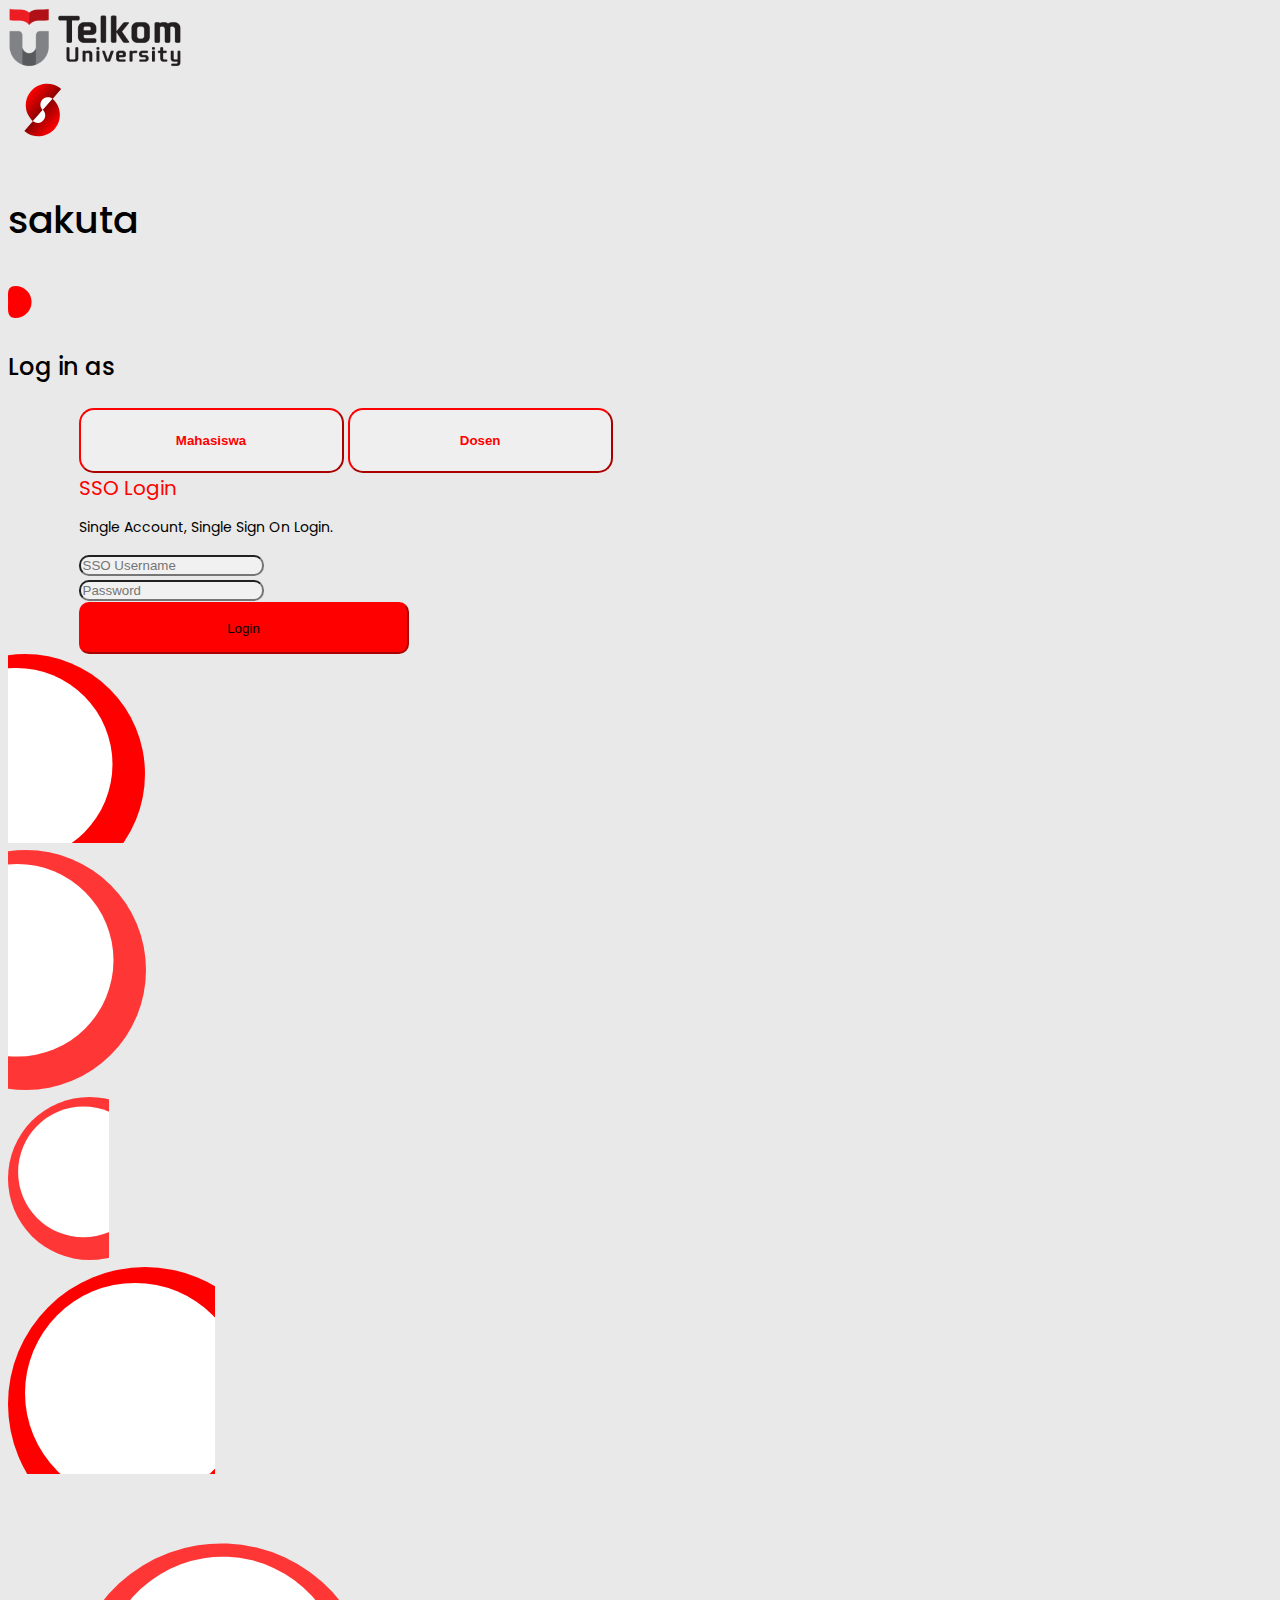
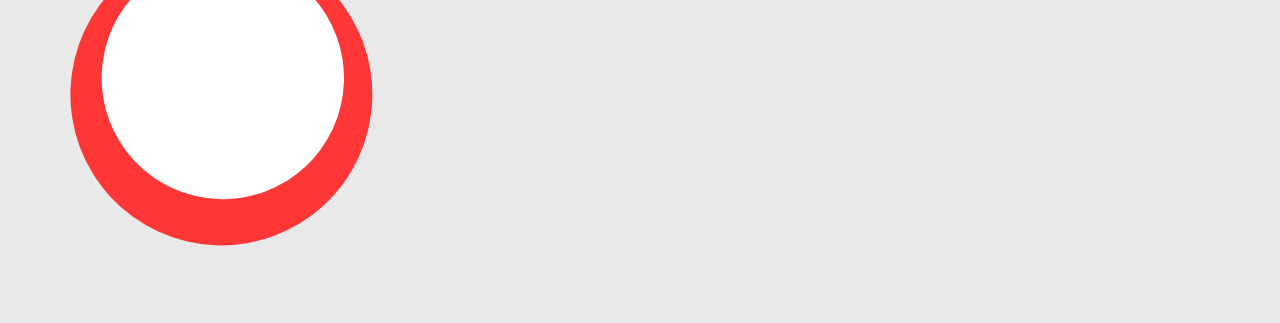
<file: index.html>
<!doctype html>
<html lang="en">

<head>
    <meta charset="utf-8">
    <meta name="viewport" content="width=device-width, initial-scale=1">
    <title>Landing page</title>
    <link href="https://cdn.jsdelivr.net/npm/bootstrap@5.3.0/dist/css/bootstrap.min.css" rel="stylesheet"
        integrity="sha384-9ndCyUaIbzAi2FUVXJi0CjmCapSmO7SnpJef0486qhLnuZ2cdeRhO02iuK6FUUVM" crossorigin="anonymous">
    <link rel="stylesheet" href="assets/style.css">
    <link rel="stylesheet" href="assets/css/landingpage.css">
    <link rel="stylesheet" href="https://fonts.googleapis.com/css?family=Poppins">
</head>

<body class="body-background">
    <div class="posistion-relative">
        <div class="position-absolute" style="top: 5%; left: 5%;">
            <img src="../assets/image/landingpage/logo-telkom.png" alt="">
        </div>
        <div class="position-absolute" style="top: 5%; right: 5%;">
            <div class="d-flex">
                <svg xmlns="http://www.w3.org/2000/svg" width="70" height="71" viewBox="0 0 70 71" fill="none">
                    <path
                        d="M53.1272 13.9468C50.9941 12.1153 48.5211 10.7219 45.8495 9.84607C43.1778 8.97028 40.3598 8.62929 37.5564 8.84256C34.753 9.05584 32.019 9.8192 29.5106 11.0891C27.0022 12.3589 24.7684 14.1104 22.9369 16.2436C21.1054 18.3767 19.7119 20.8497 18.8362 23.5213C17.9604 26.193 17.6194 29.011 17.8327 31.8144C18.0459 34.6178 18.8093 37.3518 20.0792 39.8602C21.349 42.3687 23.1005 44.6024 25.2337 46.4339L39.1805 30.1904L53.1272 13.9468Z"
                        fill="url(#paint0_linear_259_30820)" />
                    <path
                        d="M44.7642 23.9338C44.0184 23.2934 43.1537 22.8062 42.2196 22.5C41.2855 22.1938 40.3002 22.0746 39.32 22.1491C38.3398 22.2237 37.3839 22.4906 36.5068 22.9346C35.6298 23.3786 34.8488 23.991 34.2084 24.7368C33.568 25.4827 33.0808 26.3473 32.7746 27.2814C32.4684 28.2156 32.3492 29.2009 32.4238 30.1811C32.4983 31.1613 32.7652 32.1172 33.2092 32.9942C33.6532 33.8713 34.2656 34.6523 35.0115 35.2926L39.8878 29.6132L44.7642 23.9338Z"
                        fill="white" />
                    <path
                        d="M16.3608 55.9916C18.4783 57.8411 20.9395 59.2554 23.6036 60.1537C26.2678 61.052 29.0828 61.4168 31.8879 61.2272C34.6931 61.0376 37.4334 60.2974 39.9524 59.0488C42.4715 57.8001 44.7199 56.0676 46.5694 53.95C48.4189 51.8324 49.8332 49.3713 50.7315 46.7071C51.6298 44.043 51.9946 41.228 51.805 38.4228C51.6155 35.6177 50.8752 32.8774 49.6266 30.3583C48.378 27.8393 46.6454 25.5908 44.5278 23.7413L30.4443 39.8665L16.3608 55.9916Z"
                        fill="url(#paint1_linear_259_30820)" />
                    <path
                        d="M24.8078 46.0756C25.5482 46.7223 26.4087 47.2168 27.3402 47.5309C28.2717 47.845 29.2559 47.9725 30.2367 47.9062C31.2175 47.84 32.1756 47.5811 33.0564 47.1446C33.9372 46.708 34.7233 46.1022 35.37 45.3618C36.0166 44.6214 36.5111 43.7609 36.8252 42.8294C37.1393 41.8979 37.2669 40.9137 37.2006 39.9329C37.1343 38.9521 36.8755 37.9939 36.4389 37.1132C36.0023 36.2324 35.3966 35.4462 34.6562 34.7996L29.732 40.4376L24.8078 46.0756Z"
                        fill="white" />
                    <defs>
                        <linearGradient id="paint0_linear_259_30820" x1="22.9369" y1="16.2436" x2="55.424" y2="44.1371"
                            gradientUnits="userSpaceOnUse">
                            <stop stop-color="#FF0000" />
                            <stop offset="1" stop-color="#1B0202" />
                        </linearGradient>
                        <linearGradient id="paint1_linear_259_30820" x1="46.5694" y1="53.95" x2="14.3192" y2="25.7829"
                            gradientUnits="userSpaceOnUse">
                            <stop stop-color="#FF0000" />
                            <stop offset="1" stop-color="#1C0000" />
                        </linearGradient>
                    </defs>
                </svg>
                <p style="font-size: 38px; font-weight: 500;">sakuta</p>
            </div>
        </div>
    </div>
    <section class="container">
        <div class="d-flex justify-content-center align-items-center min-vh-100">
            <div class="container bg-white shadow" style="border-radius: 26px; width: 705px;">
                <div class="d-flex mt-4 mb-4 ms-2">
                    <svg xmlns="http://www.w3.org/2000/svg" width="24" height="32" viewBox="0 0 24 32" fill="none"
                        class="mt-1">
                        <path
                            d="M23.5721 16C23.5721 24.8366 16.4087 32 7.57212 32C-1.26444 32 0.0720825 24.8366 0.0720825 16C0.0720825 7.16344 -1.26444 0 7.57212 0C16.4087 0 23.5721 7.16344 23.5721 16Z"
                            fill="#FF0000" />
                    </svg>
                    <p style="font-size: 24px; font-weight: 500;" class="ms-1">Log in as</p>
                </div>

                <div class="" style="padding-left: 10%; padding-right: 10%;">
                    <div class="d-flex justify-content-between mb-4">
                        <button class="btn btn-outline-danger btn-status login-mahasiswa"
                            type="button">Mahasiswa</button>
                        <button class="btn btn-outline-danger btn-status login-dosen" type="button">Dosen</button>
                    </div>
                    <font style="font-size: 20px; font-weight: 400;color: red">SSO Login</font>
                    <p style="font-size: 14px; font-weight: 400;" class="mb-4">Single Account, Single Sign On Login.</p>
                    <form class="mb-5" action="homepage/dashboard.html">
                        <div class="mb-4">
                            <input type="email" class="form-control input-login" id="exampleInputEmail1"
                                aria-describedby="emailHelp" placeholder="SSO Username">
                        </div>
                        <div class="mb-4">
                            <input type="password" class="form-control input-login" id="exampleInputPassword1"
                                placeholder="Password">
                        </div>
                        <div class="d-flex justify-content-center">
                            <button type="submit" class="btn btn-primary btn-login">Login</button>
                        </div>
                    </form>
                </div>
            </div>
        </div>
        <div class="position-absolute" style="bottom: 0%; left: 0%; z-index: -1 !important;">
            <svg xmlns="http://www.w3.org/2000/svg" width="137" height="189" viewBox="0 0 137 189" fill="none">
                <circle cx="17" cy="120" r="120" fill="#FF0000" />
                <circle cx="8.18297" cy="110.307" r="96.3002" fill="white" />
            </svg>
        </div>
        <div class="position-absolute" style="bottom: 40%; left: 0%; z-index: -1 !important;">
            <svg xmlns="http://www.w3.org/2000/svg" width="138" height="240" viewBox="0 0 138 240" fill="none">
                <circle cx="18" cy="120" r="120" fill="#FF3636" />
                <circle cx="9.18297" cy="110.307" r="96.3002" fill="white" />
            </svg>
        </div>
        <div class="position-absolute" style="bottom: 45%; right: 0%; z-index: -1 !important;">
            <svg xmlns="http://www.w3.org/2000/svg" width="101" height="163" viewBox="0 0 101 163" fill="none">
                <circle cx="81.5" cy="81.5" r="81.5" fill="#FF3636" />
                <circle cx="75.5117" cy="74.9172" r="65.4039" fill="white" />
            </svg>
        </div>
        <div class="position-absolute" style="bottom: 0%; right: 0%; z-index: -1 !important;">
            <svg width="207" height="207" viewBox="0 0 207 207" fill="none" xmlns="http://www.w3.org/2000/svg">
                <circle cx="137.071" cy="137.071" r="137.071" fill="#FF0000" />
                <circle cx="127" cy="126" r="110" fill="white" />
            </svg>
        </div>
        <div class="position-absolute" style="bottom: 55%; left:35%; z-index: -1 !important;">
            <svg width="427" height="427" viewBox="0 0 427 427" fill="none" xmlns="http://www.w3.org/2000/svg">
                <circle cx="213.382" cy="213.382" r="151" transform="rotate(47.2444 213.382 213.382)" fill="#FF3636" />
                <circle cx="214.806" cy="196.956" r="121.178" transform="rotate(47.2444 214.806 196.956)"
                    fill="white" />
            </svg>

        </div>
    </section>
    <script src="https://cdn.jsdelivr.net/npm/bootstrap@5.3.0/dist/js/bootstrap.bundle.min.js"
        integrity="sha384-geWF76RCwLtnZ8qwWowPQNguL3RmwHVBC9FhGdlKrxdiJJigb/j/68SIy3Te4Bkz" crossorigin="anonymous">
    </script>
    <script src="assets/js/landingpage.js"></script>
</body>

</html>
</file>
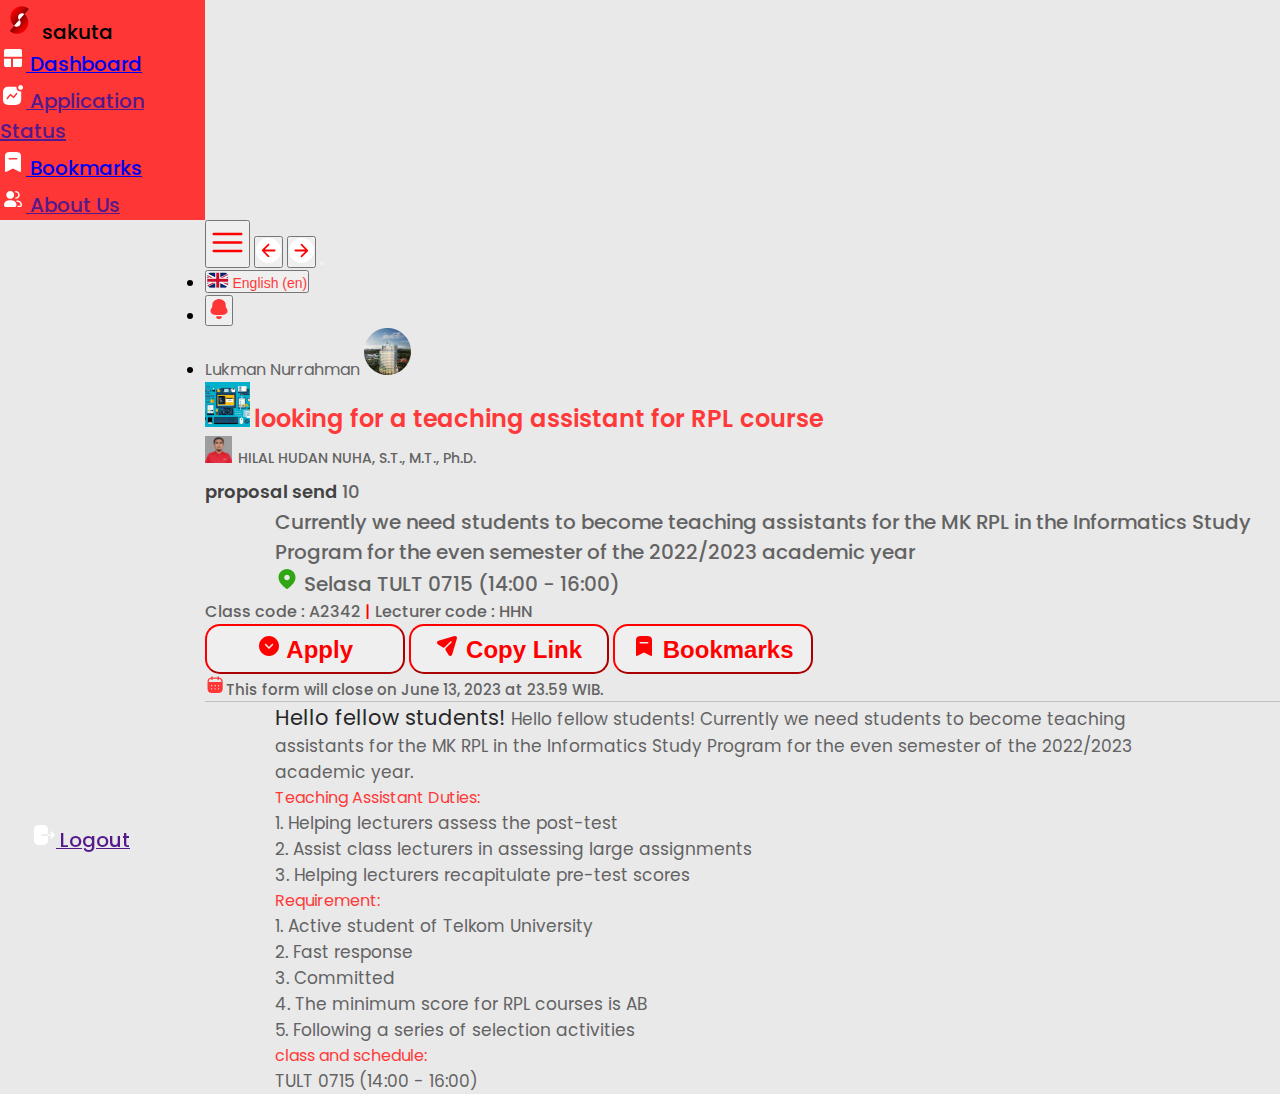
<file: daftaradsospage/applypage.html>
<!doctype html>
<html lang="en">

<head>
    <meta charset="utf-8">
    <meta name="viewport" content="width=device-width, initial-scale=1">
    <title>Bookmarks</title>
    <link href="https://cdn.jsdelivr.net/npm/bootstrap@5.3.0/dist/css/bootstrap.min.css" rel="stylesheet"
        integrity="sha384-9ndCyUaIbzAi2FUVXJi0CjmCapSmO7SnpJef0486qhLnuZ2cdeRhO02iuK6FUUVM" crossorigin="anonymous">
    <link rel="stylesheet" href="https://fonts.googleapis.com/css?family=Poppins">
    <link rel="stylesheet" href="../assets/css/homepage.css">
    <link rel="stylesheet" href="../assets/style.css">
    <link rel="stylesheet" href="../assets/css/landingpage.css">
    <link rel="stylesheet" href="../assets/css/daftaradsospage.css">
</head>

<body class="body-background">

    <div class="sidebar position-fixed pt-4 min-vh-100">
        <div class="d-flex justify-content-center mb-5 bg-white bg-logo-sidebar" style="height: 40px;">
            <svg xmlns="http://www.w3.org/2000/svg" width="37" height="38" viewBox="0 0 37 38" fill="none">
                <path
                    d="M27.9871 7.91102C26.8654 6.94796 25.5651 6.21527 24.1603 5.75476C22.7554 5.29425 21.2737 5.11495 19.7996 5.22709C18.3255 5.33924 16.8879 5.74063 15.5689 6.40835C14.2499 7.07608 13.0754 7.99706 12.1123 9.1187C11.1493 10.2404 10.4166 11.5407 9.95607 12.9455C9.49557 14.3503 9.31627 15.8321 9.42841 17.3062C9.54055 18.7803 9.94195 20.2179 10.6097 21.5369C11.2774 22.8558 12.1984 24.0304 13.32 24.9934L20.6535 16.4522L27.9871 7.91102Z"
                    fill="url(#paint0_linear_259_31316)" />
                <path
                    d="M23.5897 13.1624C23.1975 12.8256 22.7428 12.5695 22.2517 12.4084C21.7605 12.2474 21.2424 12.1847 20.727 12.2239C20.2116 12.2632 19.7089 12.4035 19.2478 12.637C18.7866 12.8704 18.3759 13.1924 18.0392 13.5846C17.7025 13.9768 17.4463 14.4315 17.2853 14.9226C17.1243 15.4138 17.0616 15.9319 17.1008 16.4473C17.14 16.9627 17.2803 17.4654 17.5138 17.9265C17.7473 18.3877 18.0693 18.7984 18.4615 19.1351L21.0256 16.1487L23.5897 13.1624Z"
                    fill="white" />
                <path
                    d="M8.6543 30.0191C9.76777 30.9916 11.0619 31.7352 12.4628 32.2076C13.8636 32.6799 15.3438 32.8718 16.8188 32.7721C18.2938 32.6724 19.7347 32.2832 21.0593 31.6266C22.3839 30.97 23.5662 30.059 24.5387 28.9456C25.5112 27.8321 26.2548 26.538 26.7272 25.1371C27.1995 23.7362 27.3914 22.256 27.2917 20.781C27.192 19.306 26.8027 17.8651 26.1462 16.5405C25.4896 15.216 24.5786 14.0337 23.4651 13.0612L16.0597 21.5401L8.6543 30.0191Z"
                    fill="url(#paint1_linear_259_31316)" />
                <path
                    d="M13.0962 24.805C13.4855 25.1451 13.938 25.4051 14.4278 25.5702C14.9176 25.7354 15.4351 25.8025 15.9508 25.7676C16.4665 25.7327 16.9704 25.5967 17.4335 25.3671C17.8966 25.1375 18.31 24.819 18.65 24.4297C18.99 24.0404 19.25 23.5879 19.4152 23.0981C19.5804 22.6083 19.6474 22.0907 19.6126 21.575C19.5777 21.0593 19.4416 20.5555 19.2121 20.0924C18.9825 19.6292 18.664 19.2159 18.2747 18.8758L15.6854 21.8404L13.0962 24.805Z"
                    fill="white" />
                <defs>
                    <linearGradient id="paint0_linear_259_31316" x1="12.1123" y1="9.1187" x2="29.1948" y2="23.7857"
                        gradientUnits="userSpaceOnUse">
                        <stop stop-color="#FF0000" />
                        <stop offset="1" stop-color="#1B0202" />
                    </linearGradient>
                    <linearGradient id="paint1_linear_259_31316" x1="24.5387" y1="28.9456" x2="7.58078" y2="14.1347"
                        gradientUnits="userSpaceOnUse">
                        <stop stop-color="#FF0000" />
                        <stop offset="1" stop-color="#1C0000" />
                    </linearGradient>
                </defs>
            </svg>
            <span style="font-size: 20px; font-weight: 500;" class="text-link">sakuta</span>
        </div>
        <ul>
            <li class="list-style mb-3">
                <a href="../homepage/dashboard.html" class="text-decoration-none text-white d-flex">
                    <svg xmlns="http://www.w3.org/2000/svg" width="24" height="24" viewBox="0 0 24 24" fill="none"
                        style="margin-top: 4px;" class="icon-sidebar">
                        <path
                            d="M5 21C4.45 21 3.979 20.804 3.587 20.412C3.195 20.02 2.99934 19.5493 3 19V12.75H10V21H5ZM12 21V12.75H21V19C21 19.55 20.804 20.021 20.412 20.413C20.02 20.805 19.5493 21.0007 19 21H12ZM3 10.75V5C3 4.45 3.196 3.979 3.588 3.587C3.98 3.195 4.45067 2.99934 5 3H19C19.55 3 20.021 3.196 20.413 3.588C20.805 3.98 21.0007 4.45067 21 5V10.75H3Z"
                            fill="white" />
                    </svg>
                    <span class="text-link ms-2">Dashboard</span>
                </a>
            </li>
            <li class="list-style mb-3">
                <a href="" class="text-decoration-none text-white d-flex">
                    <svg xmlns="http://www.w3.org/2000/svg" width="24" height="24" viewBox="0 0 24 24" fill="none"
                        style="margin-top: 4px;" class="icon-sidebar">
                        <path fill-rule="evenodd" clip-rule="evenodd"
                            d="M17.1798 4.41C17.1798 3.08 18.2598 2 19.5898 2C20.9198 2 21.9998 3.08 21.9998 4.41C21.9998 5.74 20.9198 6.82 19.5898 6.82C18.2598 6.82 17.1798 5.74 17.1798 4.41ZM13.3297 14.7593L16.2197 11.0303L16.1797 11.0503C16.3397 10.8303 16.3697 10.5503 16.2597 10.3003C16.1507 10.0503 15.9097 9.8803 15.6507 9.8603C15.3797 9.8303 15.1107 9.9503 14.9497 10.1703L12.5307 13.3003L9.75969 11.1203C9.58969 10.9903 9.38969 10.9393 9.18969 10.9603C8.99069 10.9903 8.81069 11.0993 8.68969 11.2593L5.73069 15.1103L5.66969 15.2003C5.49969 15.5193 5.57969 15.9293 5.87969 16.1503C6.01969 16.2403 6.16969 16.3003 6.33969 16.3003C6.57069 16.3103 6.78969 16.1893 6.92969 16.0003L9.43969 12.7693L12.2897 14.9103L12.3797 14.9693C12.6997 15.1393 13.0997 15.0603 13.3297 14.7593ZM15.4497 3.7803C15.4097 4.0303 15.3897 4.2803 15.3897 4.5303C15.3897 6.7803 17.2097 8.5993 19.4497 8.5993C19.6997 8.5993 19.9397 8.5703 20.1897 8.5303V16.5993C20.1897 19.9903 18.1897 22.0003 14.7897 22.0003H7.40069C3.99969 22.0003 1.99969 19.9903 1.99969 16.5993V9.2003C1.99969 5.8003 3.99969 3.7803 7.40069 3.7803H15.4497Z"
                            fill="white" />
                    </svg>
                    <span class="text-link ms-2">Application <p>Status</p></span>
                </a>
            </li>
            <li class="list-style mb-3">
                <a href="../homepage/bookmarks.html" class="text-decoration-none text-white d-flex">
                    <svg xmlns="http://www.w3.org/2000/svg" width="24" height="24" viewBox="0 0 24 24" fill="none"
                        style="margin-top: 4px;" class="icon-sidebar">
                        <path fill-rule="evenodd" clip-rule="evenodd"
                            d="M8.9 2H15.07C17.78 2 19.97 3.07 20 5.79V20.97C20 21.14 19.96 21.31 19.88 21.46C19.75 21.7 19.53 21.88 19.26 21.96C19 22.04 18.71 22 18.47 21.86L11.99 18.62L5.5 21.86C5.351 21.939 5.18 21.99 5.01 21.99C4.45 21.99 4 21.53 4 20.97V5.79C4 3.07 6.2 2 8.9 2ZM8.22 9.62H15.75C16.18 9.62 16.53 9.269 16.53 8.83C16.53 8.39 16.18 8.04 15.75 8.04H8.22C7.79 8.04 7.44 8.39 7.44 8.83C7.44 9.269 7.79 9.62 8.22 9.62Z"
                            fill="white" />
                    </svg>
                    <span class="text-link ms-2">Bookmarks</span>
                </a>
            </li>
            <li class="list-style mb-3">
                <a href="" class="text-decoration-none text-white d-flex">
                    <svg xmlns="http://www.w3.org/2000/svg" width="24" height="24" viewBox="0 0 24 24" fill="none"
                        style="margin-top: 4px;" class="icon-sidebar">
                        <path
                            d="M5.30769 7.88571C5.30769 5.73969 7.06411 4 9.23077 4C11.3974 4 13.1538 5.73969 13.1538 7.88571C13.1538 10.0317 11.3974 11.7714 9.23077 11.7714C7.06411 11.7714 5.30769 10.0317 5.30769 7.88571Z"
                            fill="white" />
                        <path
                            d="M6.75123 13.5261L6.91563 13.5001C8.44935 13.2577 10.0122 13.2577 11.5459 13.5001L11.7103 13.5261C13.8714 13.8677 15.4615 15.714 15.4615 17.8816C15.4615 19.0516 14.504 20 13.3228 20H5.13874C3.95755 20 3 19.0516 3 17.8816C3 15.714 4.59016 13.8677 6.75123 13.5261Z"
                            fill="white" />
                        <path
                            d="M14.7692 4C14.3869 4 14.0769 4.307 14.0769 4.68571C14.0769 5.06442 14.3869 5.37143 14.7692 5.37143C16.1712 5.37143 17.3077 6.49711 17.3077 7.88571C17.3077 9.27432 16.1712 10.4 14.7692 10.4C14.3869 10.4 14.0769 10.707 14.0769 11.0857C14.0769 11.4644 14.3869 11.7714 14.7692 11.7714C16.9359 11.7714 18.6923 10.0317 18.6923 7.88571C18.6923 5.73969 16.9359 4 14.7692 4Z"
                            fill="white" />
                        <path
                            d="M15.9149 13.4916C15.5326 13.4916 15.2226 13.7986 15.2226 14.1773C15.2226 14.556 15.5326 14.863 15.9149 14.863H16.8086C16.8829 14.863 16.9573 14.8688 17.0306 14.8804C18.5197 15.1158 19.6154 16.388 19.6154 17.8816C19.6154 18.2942 19.2778 18.6286 18.8613 18.6286H16.9753C16.5929 18.6286 16.283 18.9356 16.283 19.3143C16.283 19.693 16.5929 20 16.9753 20H18.8613C20.0425 20 21 19.0516 21 17.8816C21 15.714 19.4098 13.8677 17.2488 13.5261C17.1032 13.5031 16.9559 13.4916 16.8086 13.4916H15.9149Z"
                            fill="white" />
                    </svg>
                    <span class="text-link ms-2">About Us</span>
                </a>
            </li>
        </ul>
        <div class="btn-logout">
            <a href="" class="text-decoration-none text-white d-flex">
                <svg xmlns="http://www.w3.org/2000/svg" width="24" height="24" viewBox="0 0 24 24" fill="none"
                    style="margin-top: 4px;">
                    <path fill-rule="evenodd" clip-rule="evenodd"
                        d="M9.89535 11.23C9.45785 11.23 9.11192 11.57 9.11192 12C9.11192 12.42 9.45785 12.77 9.89535 12.77H16V17.55C16 20 13.9753 22 11.4724 22H6.51744C4.02471 22 2 20.01 2 17.56V6.45C2 3.99 4.03488 2 6.52762 2H11.4927C13.9753 2 16 3.99 16 6.44V11.23H9.89535ZM19.6302 8.5402L22.5502 11.4502C22.7002 11.6002 22.7802 11.7902 22.7802 12.0002C22.7802 12.2002 22.7002 12.4002 22.5502 12.5402L19.6302 15.4502C19.4802 15.6002 19.2802 15.6802 19.0902 15.6802C18.8902 15.6802 18.6902 15.6002 18.5402 15.4502C18.2402 15.1502 18.2402 14.6602 18.5402 14.3602L20.1402 12.7702H16.0002V11.2302H20.1402L18.5402 9.6402C18.2402 9.3402 18.2402 8.8502 18.5402 8.5502C18.8402 8.2402 19.3302 8.2402 19.6302 8.5402Z"
                        fill="white" />
                </svg>
                <span class="text-link ms-3">Logout</span>
            </a>
        </div>
    </div>

    <div class="container-page">
        <nav class="navbar navbar-expand-lg body-background shadow-sm pt-4">
            <div class="container-fluid">
                <button class="btn p-0 me-2 hamburger-menu">
                    <svg xmlns="http://www.w3.org/2000/svg" width="41" height="41" viewBox="0 0 41 41" fill="none">
                        <path d="M34.1666 11.9584H6.83331M34.1666 20.5H6.83331M34.1666 29.0417H6.83331" stroke="#FF0000"
                            stroke-width="2.5625" stroke-linecap="round" />
                    </svg>
                </button>
                <button class="btn me-2 p-0">
                    <svg width="25" height="25" viewBox="0 0 25 25" fill="none" xmlns="http://www.w3.org/2000/svg">
                        <circle cx="12.5" cy="12.5" r="12.5" fill="white" />
                        <path
                            d="M18.6699 11.6186H8.82451L13.1258 7.31729C13.4695 6.97354 13.4695 6.40944 13.1258 6.06569C13.0442 5.98398 12.9474 5.91915 12.8408 5.87492C12.7341 5.83069 12.6198 5.80792 12.5044 5.80792C12.389 5.80792 12.2747 5.83069 12.168 5.87492C12.0614 5.91915 11.9645 5.98398 11.883 6.06569L6.07451 11.8742C5.9928 11.9557 5.92797 12.0526 5.88374 12.1592C5.83951 12.2658 5.81674 12.3801 5.81674 12.4956C5.81674 12.611 5.83951 12.7253 5.88374 12.8319C5.92797 12.9386 5.9928 13.0354 6.07451 13.117L11.883 18.9255C11.9646 19.0071 12.0615 19.0718 12.1681 19.116C12.2747 19.1601 12.389 19.1828 12.5044 19.1828C12.6198 19.1828 12.7341 19.1601 12.8407 19.116C12.9473 19.0718 13.0442 19.0071 13.1258 18.9255C13.2074 18.8439 13.2721 18.747 13.3163 18.6404C13.3604 18.5337 13.3832 18.4195 13.3832 18.3041C13.3832 18.1887 13.3604 18.0744 13.3163 17.9678C13.2721 17.8612 13.2074 17.7643 13.1258 17.6827L8.82451 13.3814H18.6699C19.1546 13.3814 19.5513 12.9848 19.5513 12.5C19.5513 12.0152 19.1546 11.6186 18.6699 11.6186Z"
                            fill="#FF0000" />
                    </svg>
                </button>
                <button class="btn p-0">
                    <svg width="25" height="25" viewBox="0 0 25 25" fill="none" xmlns="http://www.w3.org/2000/svg">
                        <circle cx="12.5" cy="12.5" r="12.5" transform="rotate(-180 12.5 12.5)" fill="white" />
                        <path
                            d="M6.33014 13.3814L16.1755 13.3814L11.8742 17.6827C11.5305 18.0265 11.5305 18.5906 11.8742 18.9343C11.9558 19.016 12.0526 19.0809 12.1592 19.1251C12.2659 19.1693 12.3802 19.1921 12.4956 19.1921C12.611 19.1921 12.7253 19.1693 12.832 19.1251C12.9386 19.0809 13.0355 19.016 13.117 18.9343L18.9255 13.1258C19.0072 13.0443 19.072 12.9474 19.1163 12.8408C19.1605 12.7342 19.1833 12.6199 19.1833 12.5044C19.1833 12.389 19.1605 12.2747 19.1163 12.1681C19.072 12.0614 19.0072 11.9646 18.9255 11.883L13.117 6.07454C13.0354 5.99294 12.9385 5.92821 12.8319 5.88404C12.7253 5.83988 12.611 5.81715 12.4956 5.81715C12.3802 5.81715 12.2659 5.83988 12.1593 5.88404C12.0527 5.92821 11.9558 5.99294 11.8742 6.07454C11.7926 6.15614 11.7279 6.25302 11.6837 6.35964C11.6396 6.46626 11.6168 6.58053 11.6168 6.69593C11.6168 6.81134 11.6396 6.92561 11.6837 7.03223C11.7279 7.13885 11.7926 7.23573 11.8742 7.31733L16.1755 11.6186L6.33014 11.6186C5.84537 11.6186 5.44873 12.0152 5.44873 12.5C5.44873 12.9848 5.84537 13.3814 6.33014 13.3814Z"
                            fill="#FF0000" />
                    </svg>
                </button>
                <button class="navbar-toggler" type="button" data-bs-toggle="collapse" data-bs-target="#navbarNav"
                    aria-controls="navbarNav" aria-expanded="false" aria-label="Toggle navigation">
                    <span class="navbar-toggler-icon"></span>
                </button>

                <div class="collapse navbar-collapse" id="navbarNav">
                    <ul class="navbar-nav ms-auto">
                        <li class="nav-item me-4 mt-1">
                            <button class="btn btn-light rounded-3 p-1"><img src="../assets/image/homepage/ukflag.png"
                                    alt="">
                                <span style="color: #FF3939; font-size: 14px; font-weight: 500;">English (en)</span>
                            </button>
                        </li>
                        <li class="nav-item me-3 mt-1">
                            <button class="btn btn-light rounded-5 p-0 mt-1 btn-notif" type="button">
                                <svg xmlns="http://www.w3.org/2000/svg" width="24" height="24" viewBox="0 0 24 24"
                                    fill="none">
                                    <path fill-rule="evenodd" clip-rule="evenodd"
                                        d="M18.7071 8.79633C18.7071 10.0523 19.039 10.7925 19.7695 11.6456C20.3231 12.2741 20.5 13.0808 20.5 13.956C20.5 14.8302 20.2128 15.6601 19.6373 16.3339C18.884 17.1417 17.8215 17.6573 16.7372 17.747C15.1659 17.8809 13.5937 17.9937 12.0005 17.9937C10.4063 17.9937 8.83505 17.9263 7.26375 17.747C6.17846 17.6573 5.11602 17.1417 4.36367 16.3339C3.78822 15.6601 3.5 14.8302 3.5 13.956C3.5 13.0808 3.6779 12.2741 4.23049 11.6456C4.98384 10.7925 5.29392 10.0523 5.29392 8.79633V8.3703C5.29392 6.68834 5.71333 5.58852 6.577 4.51186C7.86106 2.9417 9.91935 2 11.9558 2H12.0452C14.1254 2 16.2502 2.98702 17.5125 4.62466C18.3314 5.67916 18.7071 6.73265 18.7071 8.3703V8.79633ZM9.07367 20.0608C9.07367 19.5573 9.53582 19.3266 9.96318 19.2279C10.4631 19.1222 13.5093 19.1222 14.0092 19.2279C14.4366 19.3266 14.8987 19.5573 14.8987 20.0608C14.8738 20.5402 14.5926 20.9653 14.204 21.2352C13.7001 21.628 13.1088 21.8767 12.4906 21.9664C12.1487 22.0107 11.8128 22.0117 11.4828 21.9664C10.8636 21.8767 10.2723 21.628 9.76938 21.2342C9.37978 20.9653 9.09852 20.5402 9.07367 20.0608Z"
                                        fill="#FF3636" />
                                </svg>
                            </button>
                        </li>
                        <li class="nav-item">
                            <span style="" class="font-color me-3">Lukman Nurrahman</span>
                            <img src="../assets/image/homepage/fotoprofile.png" alt="" class="me-2">
                        </li>
                    </ul>
                </div>
            </div>
        </nav>

        <div class="container-notif bg-white rounded-4 position-fixed">
            <div class="container">
                <a href="" class="text-decoration-none">
                    <div class="mx-auto" style="border-bottom: 1px solid #979797;">
                        <div class="d-flex mt-3 ms-2">
                            <img src="../assets/image/homepage/hilal.png" alt="" width="39" height="39"
                                class="rounded-5" style="object-fit: cover;">
                            <span style="font-size: 14px; font-weight: 600;" class="font-color ms-2">Rekayasa
                                Perangkat Lunak
                                <p style="font-size: 12px; font-weight: 500;">
                                    HILAL HUDAN NUHA,S.T.,M.T.,Ph.D.
                                </p>
                            </span>
                        </div>
                        <p style="font-size: 16px; font-weight: 500;" class="font-color">Your application is being
                            reviewed</p>
                        <div class="d-flex justify-content-end mb-3">
                            <span style="font-size: 14px; font-weight: 500; color: #FF8989;">Last Wednesday at
                                11:15 AM</span>
                        </div>
                    </div>
                </a>
                <a href="" class="text-decoration-none">
                    <div class="mx-auto" style="border-bottom: 1px solid #979797;">
                        <div class="d-flex mt-3 ms-2">
                            <img src="../assets/image/homepage/farah.png" alt="" width="39" height="39"
                                class="rounded-5" style="object-fit: cover;">
                            <span style="font-size: 14px; font-weight: 600;" class="font-color ms-2">
                                Data Structure
                                <p style="font-size: 12px; font-weight: 500;">
                                    Dr. FARAH AFIANTI, S.T.,M.T.
                                </p>
                            </span>
                        </div>
                        <p style="font-size: 16px; font-weight: 500;" class="font-color">Your application is being
                            rejected</p>
                        <div class="d-flex justify-content-end mb-3">
                            <span style="font-size: 14px; font-weight: 500; color: #FF8989;">Last Wednesday at
                                11:15 AM</span>
                        </div>
                    </div>
                </a>
                <div class="mt-3">
                    <a href="" class="text-decoration-none">
                        <span style="font-size: 14px; font-weight: 500; color: #FF8989;">View
                            all
                            notification</span>
                    </a>
                </div>
            </div>
        </div>

        <section class="container-fluid">

            <div class="ms-3 mt-4">

                <div class="bg-white rounded-3 p-2 mb-3 me-4">
                    <div class=" d-flex mt-2 ms-2">
                        <img src="../assets/image/homepage/vacancies/RPL.jpg" alt="" width="45" height="45"
                            class="rounded-2 mt-1" style="object-fit: cover;">
                        <span style="font-size: 24px; font-weight: 600; color: #FF3939; max-width: 60%;"
                            class="ms-3 mt-1 d-block">
                            looking for a teaching assistant for RPL course <br>

                            <div class="mt-3">
                                <img src="../assets/image/homepage/vacancies/hilal.png" alt="" width="27" height="27"
                                    class="rounded-5" style="object-fit: cover;">
                                <span style="font-size: 14px; font-weight: 500; color: #636363;" class="ms-2 mt-1">
                                    HILAL HUDAN NUHA, S.T., M.T., Ph.D.
                                </span>
                            </div>
                        </span>

                        <span class="ms-auto me-3" style="font-size: 18px;font-weight: 600;color: #424242;">
                            proposal send <span class="font-color" style="font-weight: 500;">10</span>
                        </span>
                    </div>

                    <p class="font-color mt-4" style="font-size: 20px; font-weight: 500; margin-left: 70px;">
                        Currently we need students to become teaching assistants for the MK RPL in the Informatics
                        Study Program for the even semester of the 2022/2023 academic year
                    </p>

                    <div class="d-inline-block" style="margin-left: 70px;">
                        <svg xmlns="http://www.w3.org/2000/svg" width="24" height="24" viewBox="0 0 24 24" fill="none">
                            <path fill-rule="evenodd" clip-rule="evenodd"
                                d="M3.5 10.3178C3.5 5.71789 7.34388 2 11.9934 2C16.6561 2 20.5 5.71789 20.5 10.3178C20.5 12.6357 19.657 14.7876 18.2695 16.6116C16.7388 18.6235 14.8522 20.3765 12.7285 21.7524C12.2425 22.0704 11.8039 22.0944 11.2704 21.7524C9.13474 20.3765 7.24809 18.6235 5.7305 16.6116C4.34198 14.7876 3.5 12.6357 3.5 10.3178ZM9.19423 10.5768C9.19423 12.1177 10.4517 13.3297 11.9934 13.3297C13.5362 13.3297 14.8058 12.1177 14.8058 10.5768C14.8058 9.0478 13.5362 7.77683 11.9934 7.77683C10.4517 7.77683 9.19423 9.0478 9.19423 10.5768Z"
                                fill="#31A614" />
                            <span class="font-color mt-3" style="font-size: 20px; font-weight: 500;">
                                Selasa TULT 0715 (14:00 - 16:00)
                            </span>
                        </svg>
                    </div>

                    <div class="d-flex mb-5 mt-4">
                        <span style="font-size: 16px; font-weight: 500; color: #636363;" class="ms-auto me-3">
                            Class code : A2342 <span style=" color: red;" class="mx-2"> | </span> Lecturer code :
                            HHN
                        </span>
                    </div>

                    <div class="d-flex align-items-end mb-5 pb-4" style="border-bottom: 1px solid silver;">
                        <button class="btn btn-outline-danger btn-status login-mahasiswa rounded-3 ms-2" type="button"
                            style="width: 200px; height: 50px;">
                            <span style="font-size: 24px;">
                                <svg xmlns="http://www.w3.org/2000/svg" width="24" height="24" viewBox="0 0 24 24"
                                    fill="">
                                    <path fill-rule="evenodd" clip-rule="evenodd"
                                        d="M12.0001 22C6.48009 22 2.00009 17.51 2.00009 12C2.00009 6.48 6.48009 2 12.0001 2C17.5101 2 22.0001 6.48 22.0001 12C22.0001 17.51 17.5101 22 12.0001 22ZM16.0001 10.02C15.7001 9.73 15.2301 9.73 14.9401 10.03L12.0001 12.98L9.06009 10.03C8.77009 9.73 8.29009 9.73 8.00009 10.02C7.70009 10.32 7.70009 10.79 8.00009 11.08L11.4701 14.57C11.6101 14.71 11.8001 14.79 12.0001 14.79C12.2001 14.79 12.3901 14.71 12.5301 14.57L16.0001 11.08C16.1501 10.94 16.2201 10.75 16.2201 10.56C16.2201 10.36 16.1501 10.17 16.0001 10.02Z"
                                        fill="red" class="icon-btn-apply" />
                                </svg>
                                Apply
                            </span>
                        </button>
                        <button class="btn btn-outline-danger btn-status login-mahasiswa rounded-3 ms-3" type="button"
                            style="width: 200px; height: 50px;">
                            <span style="font-size: 24px;">
                                <svg xmlns="http://www.w3.org/2000/svg" width="24" height="24" viewBox="0 0 24 24"
                                    fill="none">
                                    <path
                                        d="M21.4354 2.58198C20.9352 2.0686 20.1949 1.87734 19.5046 2.07866L3.408 6.75952C2.6797 6.96186 2.16349 7.54269 2.02443 8.28055C1.88237 9.0315 2.37858 9.98479 3.02684 10.3834L8.0599 13.4768C8.57611 13.7939 9.24238 13.7144 9.66956 13.2835L15.4329 7.4843C15.723 7.18231 16.2032 7.18231 16.4934 7.4843C16.7835 7.77623 16.7835 8.24935 16.4934 8.55134L10.72 14.3516C10.2918 14.7814 10.2118 15.4508 10.5269 15.9702L13.6022 21.0538C13.9623 21.6577 14.5826 22 15.2628 22C15.3429 22 15.4329 22 15.513 21.9899C16.2933 21.8893 16.9135 21.3558 17.1436 20.6008L21.9156 4.52479C22.1257 3.84028 21.9356 3.09537 21.4354 2.58198Z"
                                        fill="#FF0000" class="icon-btn-apply" />
                                </svg>
                                Copy Link
                            </span>
                        </button>
                        <button class="btn btn-outline-danger btn-status login-mahasiswa rounded-3 ms-3" type="button"
                            style="width: 200px; height: 50px;">
                            <span style="font-size: 24px;">
                                <svg xmlns="http://www.w3.org/2000/svg" width="24" height="24" viewBox="0 0 24 24"
                                    fill="none">
                                    <path fill-rule="evenodd" clip-rule="evenodd"
                                        d="M8.9 2H15.07C17.78 2 19.97 3.07 20 5.79V20.97C20 21.14 19.96 21.31 19.88 21.46C19.75 21.7 19.53 21.88 19.26 21.96C19 22.04 18.71 22 18.47 21.86L11.99 18.62L5.5 21.86C5.351 21.939 5.18 21.99 5.01 21.99C4.45 21.99 4 21.53 4 20.97V5.79C4 3.07 6.2 2 8.9 2ZM8.22 9.62H15.75C16.18 9.62 16.53 9.269 16.53 8.83C16.53 8.39 16.18 8.04 15.75 8.04H8.22C7.79 8.04 7.44 8.39 7.44 8.83C7.44 9.269 7.79 9.62 8.22 9.62Z"
                                        fill="#FF0000" class="icon-btn-apply" />
                                </svg>
                                Bookmarks
                            </span>
                        </button>

                        <div style="font-size: 15px; font-weight: 500; color: #636363;" class="ms-auto me-3 ">
                            <svg xmlns="http://www.w3.org/2000/svg" width="21" height="21" viewBox="0 0 21 21"
                                fill="none">
                                <path fill-rule="evenodd" clip-rule="evenodd"
                                    d="M13.8321 2.82391L13.8329 3.45579C16.1548 3.63777 17.6887 5.21999 17.6912 7.64639L17.7003 14.7487C17.7037 17.3941 16.0417 19.0219 13.3777 19.0261L6.87036 19.0345C4.22299 19.0379 2.5402 17.3714 2.53687 14.7184L2.52772 7.69947C2.52439 5.25706 4.00411 3.67905 6.32607 3.4659L6.32524 2.83402C6.3244 2.46332 6.59904 2.18445 6.96523 2.18445C7.33142 2.18361 7.60606 2.46164 7.60689 2.83234L7.60772 3.42209L12.5512 3.41535L12.5504 2.8256C12.5496 2.4549 12.8242 2.17687 13.1904 2.17603C13.5483 2.17518 13.8312 2.45321 13.8321 2.82391ZM3.80847 7.95981L16.4086 7.94296V7.64809C16.3728 5.83671 15.464 4.88637 13.8328 4.74483L13.8337 5.39355C13.8337 5.75583 13.5515 6.04312 13.1937 6.04312C12.8275 6.04396 12.552 5.75751 12.552 5.39524L12.5512 4.71281L7.60766 4.71955L7.60849 5.40114C7.60849 5.76425 7.33468 6.0507 6.96849 6.0507C6.60231 6.05155 6.32683 5.76594 6.32683 5.40282L6.326 4.75409C4.70313 4.9167 3.80514 5.87041 3.80764 7.6978L3.80847 7.95981ZM12.8427 11.789V11.7982C12.851 12.1858 13.1673 12.4798 13.551 12.4714C13.9255 12.4621 14.2242 12.1411 14.2159 11.7536C14.1984 11.3829 13.898 11.0804 13.5243 11.0813C13.1415 11.0897 12.8419 11.4014 12.8427 11.789ZM13.5304 15.5718C13.1475 15.5634 12.8388 15.2441 12.8379 14.8565C12.8296 14.469 13.1367 14.148 13.5196 14.1387H13.5279C13.919 14.1387 14.2361 14.458 14.2361 14.854C14.2369 15.25 13.9207 15.571 13.5304 15.5718ZM9.41505 11.8024C9.4317 12.19 9.74878 12.4924 10.1316 12.4756C10.5061 12.4579 10.8049 12.1377 10.7883 11.7502C10.7791 11.3711 10.4712 11.0762 10.0967 11.077C9.71383 11.0939 9.41422 11.4149 9.41505 11.8024ZM10.1349 15.5339C9.75207 15.5507 9.43582 15.2483 9.41834 14.8607C9.41834 14.4731 9.71712 14.153 10.0999 14.1353C10.4745 14.1345 10.7832 14.4293 10.7915 14.8076C10.809 15.196 10.5094 15.5162 10.1349 15.5339ZM5.98574 11.832C6.00238 12.2195 6.31947 12.5228 6.7023 12.5051C7.07681 12.4883 7.37558 12.1673 7.3581 11.7797C7.34978 11.4006 7.04185 11.1057 6.66651 11.1066C6.28368 11.1234 5.9849 11.4444 5.98574 11.832ZM6.70652 15.5381C6.32368 15.5558 6.00743 15.2525 5.98996 14.8649C5.98912 14.4774 6.28873 14.1564 6.67156 14.1395C7.04607 14.1387 7.35483 14.4336 7.36315 14.8127C7.38063 15.2002 7.08186 15.5212 6.70652 15.5381Z"
                                    fill="#FF3636" />
                                <span class="ms-2 mt-3">This form will close on June 13, 2023 at 23.59 WIB.</span>
                            </svg>
                        </div>
                    </div>

                    <div style="margin-left: 70px; max-width: 85%;">
                        <p style="font-size: 17px;" class="font-color mb-4">
                            <span style="font-size: 21px; color: #272727;">Hello fellow students! </span>
                            Hello fellow students!
                            Currently we need students to become teaching assistants for the MK RPL in the Informatics
                            Study Program for the even semester of the 2022/2023 academic year.
                        </p>

                        <span style="color: #FF3939; font-size: 16px;" class="fw-semibold mt-3">
                            Teaching Assistant Duties: <br>
                        </span>

                        <p style="font-size: 17px;" class="font-color mb-4 mt-2">
                            1. Helping lecturers assess the post-test <br>
                            2. Assist class lecturers in assessing large assignments <br>
                            3. Helping lecturers recapitulate pre-test scores <br>
                        </p>

                        <span style="color: #FF3939; font-size: 16px;" class="fw-semibold mt-3">
                            Requirement: <br>
                        </span>

                        <p style="font-size: 17px;" class="font-color mb-4 mt-2">
                            1. Active student of Telkom University <br>
                            2. Fast response <br>
                            3. Committed <br>
                            4. The minimum score for RPL courses is AB <br>
                            5. Following a series of selection activities <br>
                        </p>

                        <span style="color: #FF3939; font-size: 16px;" class="fw-semibold mt-3">
                            class and schedule: <br>
                        </span>

                        <p style="font-size: 17px;" class="font-color mb-4 mt-2">
                            TULT 0715 (14:00 - 16:00)
                        </p>
                    </div>
                </div>
            </div>

        </section>

    </div>

    <script src="https://cdn.jsdelivr.net/npm/bootstrap@5.3.0/dist/js/bootstrap.bundle.min.js"
        integrity="sha384-geWF76RCwLtnZ8qwWowPQNguL3RmwHVBC9FhGdlKrxdiJJigb/j/68SIy3Te4Bkz" crossorigin="anonymous">
    </script>
    <script src="../assets/js/homepage.js"></script>
</body>

</html>
</file>
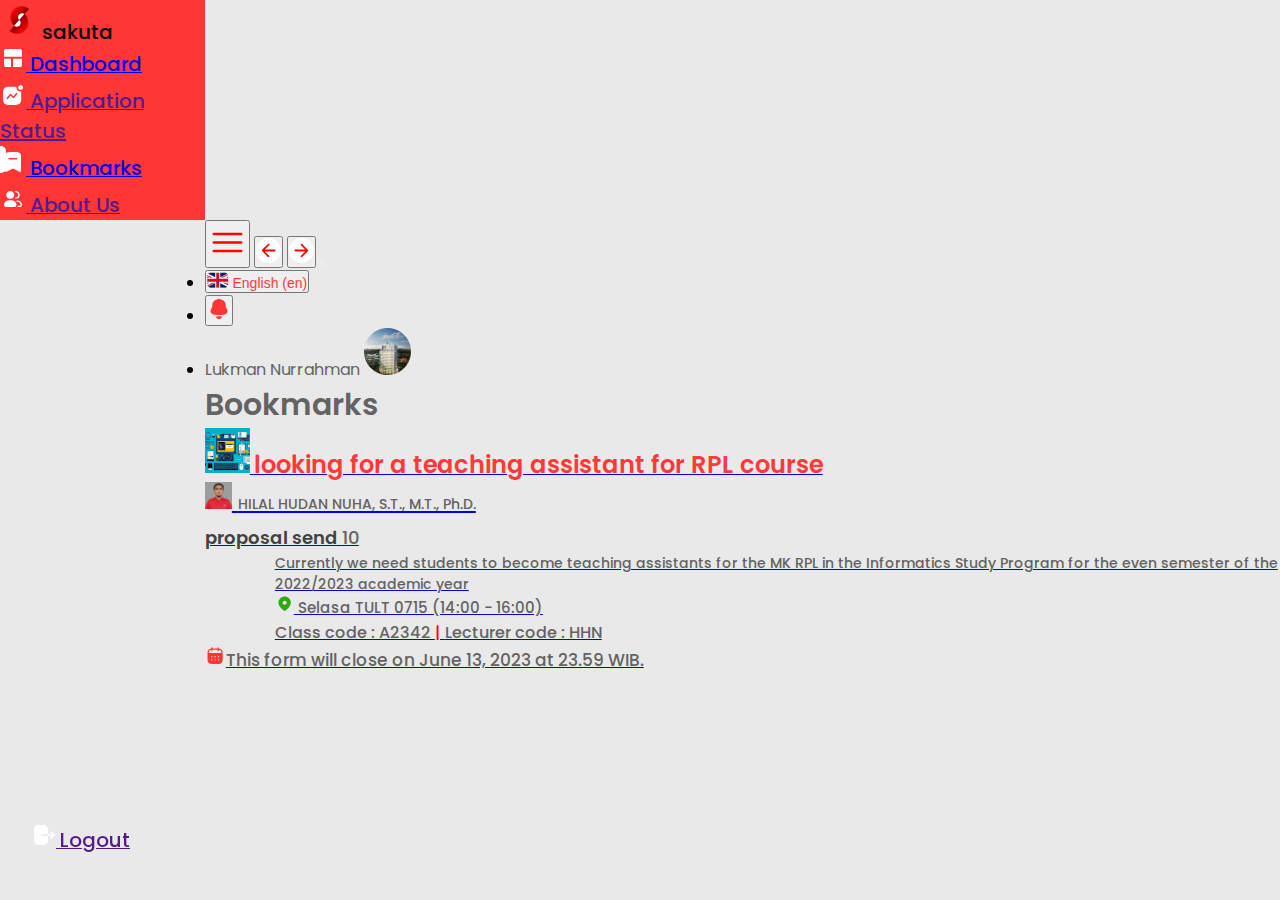
<file: homepage/bookmarks.html>
<!doctype html>
<html lang="en">

<head>
    <meta charset="utf-8">
    <meta name="viewport" content="width=device-width, initial-scale=1">
    <title>Bookmarks</title>
    <link href="https://cdn.jsdelivr.net/npm/bootstrap@5.3.0/dist/css/bootstrap.min.css" rel="stylesheet"
        integrity="sha384-9ndCyUaIbzAi2FUVXJi0CjmCapSmO7SnpJef0486qhLnuZ2cdeRhO02iuK6FUUVM" crossorigin="anonymous">
    <link rel="stylesheet" href="https://fonts.googleapis.com/css?family=Poppins">
    <link rel="stylesheet" href="../assets/css/homepage.css">
    <link rel="stylesheet" href="../assets/style.css">
</head>

<body class="body-background">

    <div class="sidebar position-fixed pt-4 min-vh-100">
        <div class="d-flex justify-content-center mb-5 bg-white bg-logo-sidebar" style="height: 40px;">
            <svg xmlns="http://www.w3.org/2000/svg" width="37" height="38" viewBox="0 0 37 38" fill="none">
                <path
                    d="M27.9871 7.91102C26.8654 6.94796 25.5651 6.21527 24.1603 5.75476C22.7554 5.29425 21.2737 5.11495 19.7996 5.22709C18.3255 5.33924 16.8879 5.74063 15.5689 6.40835C14.2499 7.07608 13.0754 7.99706 12.1123 9.1187C11.1493 10.2404 10.4166 11.5407 9.95607 12.9455C9.49557 14.3503 9.31627 15.8321 9.42841 17.3062C9.54055 18.7803 9.94195 20.2179 10.6097 21.5369C11.2774 22.8558 12.1984 24.0304 13.32 24.9934L20.6535 16.4522L27.9871 7.91102Z"
                    fill="url(#paint0_linear_259_31316)" />
                <path
                    d="M23.5897 13.1624C23.1975 12.8256 22.7428 12.5695 22.2517 12.4084C21.7605 12.2474 21.2424 12.1847 20.727 12.2239C20.2116 12.2632 19.7089 12.4035 19.2478 12.637C18.7866 12.8704 18.3759 13.1924 18.0392 13.5846C17.7025 13.9768 17.4463 14.4315 17.2853 14.9226C17.1243 15.4138 17.0616 15.9319 17.1008 16.4473C17.14 16.9627 17.2803 17.4654 17.5138 17.9265C17.7473 18.3877 18.0693 18.7984 18.4615 19.1351L21.0256 16.1487L23.5897 13.1624Z"
                    fill="white" />
                <path
                    d="M8.6543 30.0191C9.76777 30.9916 11.0619 31.7352 12.4628 32.2076C13.8636 32.6799 15.3438 32.8718 16.8188 32.7721C18.2938 32.6724 19.7347 32.2832 21.0593 31.6266C22.3839 30.97 23.5662 30.059 24.5387 28.9456C25.5112 27.8321 26.2548 26.538 26.7272 25.1371C27.1995 23.7362 27.3914 22.256 27.2917 20.781C27.192 19.306 26.8027 17.8651 26.1462 16.5405C25.4896 15.216 24.5786 14.0337 23.4651 13.0612L16.0597 21.5401L8.6543 30.0191Z"
                    fill="url(#paint1_linear_259_31316)" />
                <path
                    d="M13.0962 24.805C13.4855 25.1451 13.938 25.4051 14.4278 25.5702C14.9176 25.7354 15.4351 25.8025 15.9508 25.7676C16.4665 25.7327 16.9704 25.5967 17.4335 25.3671C17.8966 25.1375 18.31 24.819 18.65 24.4297C18.99 24.0404 19.25 23.5879 19.4152 23.0981C19.5804 22.6083 19.6474 22.0907 19.6126 21.575C19.5777 21.0593 19.4416 20.5555 19.2121 20.0924C18.9825 19.6292 18.664 19.2159 18.2747 18.8758L15.6854 21.8404L13.0962 24.805Z"
                    fill="white" />
                <defs>
                    <linearGradient id="paint0_linear_259_31316" x1="12.1123" y1="9.1187" x2="29.1948" y2="23.7857"
                        gradientUnits="userSpaceOnUse">
                        <stop stop-color="#FF0000" />
                        <stop offset="1" stop-color="#1B0202" />
                    </linearGradient>
                    <linearGradient id="paint1_linear_259_31316" x1="24.5387" y1="28.9456" x2="7.58078" y2="14.1347"
                        gradientUnits="userSpaceOnUse">
                        <stop stop-color="#FF0000" />
                        <stop offset="1" stop-color="#1C0000" />
                    </linearGradient>
                </defs>
            </svg>
            <span style="font-size: 20px; font-weight: 500;" class="text-link">sakuta</span>
        </div>
        <ul>
            <li class="list-style mb-3">
                <a href="../homepage/dashboard.html" class="text-decoration-none text-white d-flex">

                    <svg xmlns="http://www.w3.org/2000/svg" width="24" height="24" viewBox="0 0 24 24" fill="none"
                        style="margin-top: 4px;" class="icon-sidebar">
                        <path
                            d="M5 21C4.45 21 3.979 20.804 3.587 20.412C3.195 20.02 2.99934 19.5493 3 19V12.75H10V21H5ZM12 21V12.75H21V19C21 19.55 20.804 20.021 20.412 20.413C20.02 20.805 19.5493 21.0007 19 21H12ZM3 10.75V5C3 4.45 3.196 3.979 3.588 3.587C3.98 3.195 4.45067 2.99934 5 3H19C19.55 3 20.021 3.196 20.413 3.588C20.805 3.98 21.0007 4.45067 21 5V10.75H3Z"
                            fill="white" />
                    </svg>
                    <span class="text-link ms-2">Dashboard</span>
                </a>
            </li>
            <li class="list-style mb-3">
                <a href="" class="text-decoration-none text-white d-flex">
                    <svg xmlns="http://www.w3.org/2000/svg" width="24" height="24" viewBox="0 0 24 24" fill="none"
                        style="margin-top: 4px;" class="icon-sidebar">
                        <path fill-rule="evenodd" clip-rule="evenodd"
                            d="M17.1798 4.41C17.1798 3.08 18.2598 2 19.5898 2C20.9198 2 21.9998 3.08 21.9998 4.41C21.9998 5.74 20.9198 6.82 19.5898 6.82C18.2598 6.82 17.1798 5.74 17.1798 4.41ZM13.3297 14.7593L16.2197 11.0303L16.1797 11.0503C16.3397 10.8303 16.3697 10.5503 16.2597 10.3003C16.1507 10.0503 15.9097 9.8803 15.6507 9.8603C15.3797 9.8303 15.1107 9.9503 14.9497 10.1703L12.5307 13.3003L9.75969 11.1203C9.58969 10.9903 9.38969 10.9393 9.18969 10.9603C8.99069 10.9903 8.81069 11.0993 8.68969 11.2593L5.73069 15.1103L5.66969 15.2003C5.49969 15.5193 5.57969 15.9293 5.87969 16.1503C6.01969 16.2403 6.16969 16.3003 6.33969 16.3003C6.57069 16.3103 6.78969 16.1893 6.92969 16.0003L9.43969 12.7693L12.2897 14.9103L12.3797 14.9693C12.6997 15.1393 13.0997 15.0603 13.3297 14.7593ZM15.4497 3.7803C15.4097 4.0303 15.3897 4.2803 15.3897 4.5303C15.3897 6.7803 17.2097 8.5993 19.4497 8.5993C19.6997 8.5993 19.9397 8.5703 20.1897 8.5303V16.5993C20.1897 19.9903 18.1897 22.0003 14.7897 22.0003H7.40069C3.99969 22.0003 1.99969 19.9903 1.99969 16.5993V9.2003C1.99969 5.8003 3.99969 3.7803 7.40069 3.7803H15.4497Z"
                            fill="white" />
                    </svg>
                    <span class="text-link ms-2">Application <p>Status</p></span>
                </a>
            </li>
            <li class="list-style mb-3">
                <i class="link-active">i</i>
                <a href="../homepage/bookmarks.html" class="text-decoration-none text-white d-flex">
                    <svg xmlns="http://www.w3.org/2000/svg" width="24" height="24" viewBox="0 0 24 24" fill="none"
                        style="margin-top: 4px;" class="icon-sidebar">
                        <path fill-rule="evenodd" clip-rule="evenodd"
                            d="M8.9 2H15.07C17.78 2 19.97 3.07 20 5.79V20.97C20 21.14 19.96 21.31 19.88 21.46C19.75 21.7 19.53 21.88 19.26 21.96C19 22.04 18.71 22 18.47 21.86L11.99 18.62L5.5 21.86C5.351 21.939 5.18 21.99 5.01 21.99C4.45 21.99 4 21.53 4 20.97V5.79C4 3.07 6.2 2 8.9 2ZM8.22 9.62H15.75C16.18 9.62 16.53 9.269 16.53 8.83C16.53 8.39 16.18 8.04 15.75 8.04H8.22C7.79 8.04 7.44 8.39 7.44 8.83C7.44 9.269 7.79 9.62 8.22 9.62Z"
                            fill="white" />
                    </svg>
                    <span class="text-link ms-2">Bookmarks</span>
                </a>
            </li>
            <li class="list-style mb-3">
                <a href="" class="text-decoration-none text-white d-flex">
                    <svg xmlns="http://www.w3.org/2000/svg" width="24" height="24" viewBox="0 0 24 24" fill="none"
                        style="margin-top: 4px;" class="icon-sidebar">
                        <path
                            d="M5.30769 7.88571C5.30769 5.73969 7.06411 4 9.23077 4C11.3974 4 13.1538 5.73969 13.1538 7.88571C13.1538 10.0317 11.3974 11.7714 9.23077 11.7714C7.06411 11.7714 5.30769 10.0317 5.30769 7.88571Z"
                            fill="white" />
                        <path
                            d="M6.75123 13.5261L6.91563 13.5001C8.44935 13.2577 10.0122 13.2577 11.5459 13.5001L11.7103 13.5261C13.8714 13.8677 15.4615 15.714 15.4615 17.8816C15.4615 19.0516 14.504 20 13.3228 20H5.13874C3.95755 20 3 19.0516 3 17.8816C3 15.714 4.59016 13.8677 6.75123 13.5261Z"
                            fill="white" />
                        <path
                            d="M14.7692 4C14.3869 4 14.0769 4.307 14.0769 4.68571C14.0769 5.06442 14.3869 5.37143 14.7692 5.37143C16.1712 5.37143 17.3077 6.49711 17.3077 7.88571C17.3077 9.27432 16.1712 10.4 14.7692 10.4C14.3869 10.4 14.0769 10.707 14.0769 11.0857C14.0769 11.4644 14.3869 11.7714 14.7692 11.7714C16.9359 11.7714 18.6923 10.0317 18.6923 7.88571C18.6923 5.73969 16.9359 4 14.7692 4Z"
                            fill="white" />
                        <path
                            d="M15.9149 13.4916C15.5326 13.4916 15.2226 13.7986 15.2226 14.1773C15.2226 14.556 15.5326 14.863 15.9149 14.863H16.8086C16.8829 14.863 16.9573 14.8688 17.0306 14.8804C18.5197 15.1158 19.6154 16.388 19.6154 17.8816C19.6154 18.2942 19.2778 18.6286 18.8613 18.6286H16.9753C16.5929 18.6286 16.283 18.9356 16.283 19.3143C16.283 19.693 16.5929 20 16.9753 20H18.8613C20.0425 20 21 19.0516 21 17.8816C21 15.714 19.4098 13.8677 17.2488 13.5261C17.1032 13.5031 16.9559 13.4916 16.8086 13.4916H15.9149Z"
                            fill="white" />
                    </svg>
                    <span class="text-link ms-2">About Us</span>
                </a>
            </li>
        </ul>
        <div class="btn-logout">
            <a href="" class="text-decoration-none text-white d-flex">
                <svg xmlns="http://www.w3.org/2000/svg" width="24" height="24" viewBox="0 0 24 24" fill="none"
                    style="margin-top: 4px;">
                    <path fill-rule="evenodd" clip-rule="evenodd"
                        d="M9.89535 11.23C9.45785 11.23 9.11192 11.57 9.11192 12C9.11192 12.42 9.45785 12.77 9.89535 12.77H16V17.55C16 20 13.9753 22 11.4724 22H6.51744C4.02471 22 2 20.01 2 17.56V6.45C2 3.99 4.03488 2 6.52762 2H11.4927C13.9753 2 16 3.99 16 6.44V11.23H9.89535ZM19.6302 8.5402L22.5502 11.4502C22.7002 11.6002 22.7802 11.7902 22.7802 12.0002C22.7802 12.2002 22.7002 12.4002 22.5502 12.5402L19.6302 15.4502C19.4802 15.6002 19.2802 15.6802 19.0902 15.6802C18.8902 15.6802 18.6902 15.6002 18.5402 15.4502C18.2402 15.1502 18.2402 14.6602 18.5402 14.3602L20.1402 12.7702H16.0002V11.2302H20.1402L18.5402 9.6402C18.2402 9.3402 18.2402 8.8502 18.5402 8.5502C18.8402 8.2402 19.3302 8.2402 19.6302 8.5402Z"
                        fill="white" />
                </svg>
                <span class="text-link ms-3">Logout</span>
            </a>
        </div>
    </div>

    <div class="container-page">
        <nav class="navbar navbar-expand-lg body-background shadow-sm pt-4">
            <div class="container-fluid">
                <button class="btn p-0 me-2 hamburger-menu">
                    <svg xmlns="http://www.w3.org/2000/svg" width="41" height="41" viewBox="0 0 41 41" fill="none">
                        <path d="M34.1666 11.9584H6.83331M34.1666 20.5H6.83331M34.1666 29.0417H6.83331" stroke="#FF0000"
                            stroke-width="2.5625" stroke-linecap="round" />
                    </svg>
                </button>
                <button class="btn me-2 p-0">
                    <svg width="25" height="25" viewBox="0 0 25 25" fill="none" xmlns="http://www.w3.org/2000/svg">
                        <circle cx="12.5" cy="12.5" r="12.5" fill="white" />
                        <path
                            d="M18.6699 11.6186H8.82451L13.1258 7.31729C13.4695 6.97354 13.4695 6.40944 13.1258 6.06569C13.0442 5.98398 12.9474 5.91915 12.8408 5.87492C12.7341 5.83069 12.6198 5.80792 12.5044 5.80792C12.389 5.80792 12.2747 5.83069 12.168 5.87492C12.0614 5.91915 11.9645 5.98398 11.883 6.06569L6.07451 11.8742C5.9928 11.9557 5.92797 12.0526 5.88374 12.1592C5.83951 12.2658 5.81674 12.3801 5.81674 12.4956C5.81674 12.611 5.83951 12.7253 5.88374 12.8319C5.92797 12.9386 5.9928 13.0354 6.07451 13.117L11.883 18.9255C11.9646 19.0071 12.0615 19.0718 12.1681 19.116C12.2747 19.1601 12.389 19.1828 12.5044 19.1828C12.6198 19.1828 12.7341 19.1601 12.8407 19.116C12.9473 19.0718 13.0442 19.0071 13.1258 18.9255C13.2074 18.8439 13.2721 18.747 13.3163 18.6404C13.3604 18.5337 13.3832 18.4195 13.3832 18.3041C13.3832 18.1887 13.3604 18.0744 13.3163 17.9678C13.2721 17.8612 13.2074 17.7643 13.1258 17.6827L8.82451 13.3814H18.6699C19.1546 13.3814 19.5513 12.9848 19.5513 12.5C19.5513 12.0152 19.1546 11.6186 18.6699 11.6186Z"
                            fill="#FF0000" />
                    </svg>
                </button>
                <button class="btn p-0">
                    <svg width="25" height="25" viewBox="0 0 25 25" fill="none" xmlns="http://www.w3.org/2000/svg">
                        <circle cx="12.5" cy="12.5" r="12.5" transform="rotate(-180 12.5 12.5)" fill="white" />
                        <path
                            d="M6.33014 13.3814L16.1755 13.3814L11.8742 17.6827C11.5305 18.0265 11.5305 18.5906 11.8742 18.9343C11.9558 19.016 12.0526 19.0809 12.1592 19.1251C12.2659 19.1693 12.3802 19.1921 12.4956 19.1921C12.611 19.1921 12.7253 19.1693 12.832 19.1251C12.9386 19.0809 13.0355 19.016 13.117 18.9343L18.9255 13.1258C19.0072 13.0443 19.072 12.9474 19.1163 12.8408C19.1605 12.7342 19.1833 12.6199 19.1833 12.5044C19.1833 12.389 19.1605 12.2747 19.1163 12.1681C19.072 12.0614 19.0072 11.9646 18.9255 11.883L13.117 6.07454C13.0354 5.99294 12.9385 5.92821 12.8319 5.88404C12.7253 5.83988 12.611 5.81715 12.4956 5.81715C12.3802 5.81715 12.2659 5.83988 12.1593 5.88404C12.0527 5.92821 11.9558 5.99294 11.8742 6.07454C11.7926 6.15614 11.7279 6.25302 11.6837 6.35964C11.6396 6.46626 11.6168 6.58053 11.6168 6.69593C11.6168 6.81134 11.6396 6.92561 11.6837 7.03223C11.7279 7.13885 11.7926 7.23573 11.8742 7.31733L16.1755 11.6186L6.33014 11.6186C5.84537 11.6186 5.44873 12.0152 5.44873 12.5C5.44873 12.9848 5.84537 13.3814 6.33014 13.3814Z"
                            fill="#FF0000" />
                    </svg>
                </button>
                <button class="navbar-toggler" type="button" data-bs-toggle="collapse" data-bs-target="#navbarNav"
                    aria-controls="navbarNav" aria-expanded="false" aria-label="Toggle navigation">
                    <span class="navbar-toggler-icon"></span>
                </button>

                <div class="collapse navbar-collapse" id="navbarNav">
                    <ul class="navbar-nav ms-auto">
                        <li class="nav-item me-4 mt-1">
                            <button class="btn btn-light rounded-3 p-1"><img src="../assets/image/homepage/ukflag.png"
                                    alt="">
                                <span style="color: #FF3939; font-size: 14px; font-weight: 500;">English (en)</span>
                            </button>
                        </li>
                        <li class="nav-item me-3 mt-1">
                            <button class="btn btn-light rounded-5 p-0 mt-1 btn-notif" type="button">
                                <svg xmlns="http://www.w3.org/2000/svg" width="24" height="24" viewBox="0 0 24 24"
                                    fill="none">
                                    <path fill-rule="evenodd" clip-rule="evenodd"
                                        d="M18.7071 8.79633C18.7071 10.0523 19.039 10.7925 19.7695 11.6456C20.3231 12.2741 20.5 13.0808 20.5 13.956C20.5 14.8302 20.2128 15.6601 19.6373 16.3339C18.884 17.1417 17.8215 17.6573 16.7372 17.747C15.1659 17.8809 13.5937 17.9937 12.0005 17.9937C10.4063 17.9937 8.83505 17.9263 7.26375 17.747C6.17846 17.6573 5.11602 17.1417 4.36367 16.3339C3.78822 15.6601 3.5 14.8302 3.5 13.956C3.5 13.0808 3.6779 12.2741 4.23049 11.6456C4.98384 10.7925 5.29392 10.0523 5.29392 8.79633V8.3703C5.29392 6.68834 5.71333 5.58852 6.577 4.51186C7.86106 2.9417 9.91935 2 11.9558 2H12.0452C14.1254 2 16.2502 2.98702 17.5125 4.62466C18.3314 5.67916 18.7071 6.73265 18.7071 8.3703V8.79633ZM9.07367 20.0608C9.07367 19.5573 9.53582 19.3266 9.96318 19.2279C10.4631 19.1222 13.5093 19.1222 14.0092 19.2279C14.4366 19.3266 14.8987 19.5573 14.8987 20.0608C14.8738 20.5402 14.5926 20.9653 14.204 21.2352C13.7001 21.628 13.1088 21.8767 12.4906 21.9664C12.1487 22.0107 11.8128 22.0117 11.4828 21.9664C10.8636 21.8767 10.2723 21.628 9.76938 21.2342C9.37978 20.9653 9.09852 20.5402 9.07367 20.0608Z"
                                        fill="#FF3636" />
                                </svg>
                            </button>
                        </li>
                        <li class="nav-item">
                            <span style="" class="font-color me-3">Lukman Nurrahman</span>
                            <img src="../assets/image/homepage/fotoprofile.png" alt="" class="me-2">
                        </li>
                    </ul>
                </div>
            </div>
        </nav>

        <div class="container-notif bg-white rounded-4 position-fixed">
            <div class="container">
                <a href="../daftaradsospage/applypage.html" class="text-decoration-none">
                    <div class="mx-auto" style="border-bottom: 1px solid #979797;">
                        <div class="d-flex mt-3 ms-2">
                            <img src="../assets/image/homepage/hilal.png" alt="" width="39" height="39"
                                class="rounded-5" style="object-fit: cover;">
                            <span style="font-size: 14px; font-weight: 600;" class="font-color ms-2">Rekayasa
                                Perangkat Lunak
                                <p style="font-size: 12px; font-weight: 500;">
                                    HILAL HUDAN NUHA,S.T.,M.T.,Ph.D.
                                </p>
                            </span>
                        </div>
                        <p style="font-size: 16px; font-weight: 500;" class="font-color">Your application is being
                            reviewed</p>
                        <div class="d-flex justify-content-end mb-3">
                            <span style="font-size: 14px; font-weight: 500; color: #FF8989;">Last Wednesday at
                                11:15 AM</span>
                        </div>
                    </div>
                </a>
                <a href="../daftaradsospage/applypage.html" class="text-decoration-none">
                    <div class="mx-auto" style="border-bottom: 1px solid #979797;">
                        <div class="d-flex mt-3 ms-2">
                            <img src="../assets/image/homepage/farah.png" alt="" width="39" height="39"
                                class="rounded-5" style="object-fit: cover;">
                            <span style="font-size: 14px; font-weight: 600;" class="font-color ms-2">
                                Data Structure
                                <p style="font-size: 12px; font-weight: 500;">
                                    Dr. FARAH AFIANTI, S.T.,M.T.
                                </p>
                            </span>
                        </div>
                        <p style="font-size: 16px; font-weight: 500;" class="font-color">Your application is being
                            rejected</p>
                        <div class="d-flex justify-content-end mb-3">
                            <span style="font-size: 14px; font-weight: 500; color: #FF8989;">Last Wednesday at
                                11:15 AM</span>
                        </div>
                    </div>
                </a>
                <div class="mt-3">
                    <a href="" class="text-decoration-none">
                        <span style="font-size: 14px; font-weight: 500; color: #FF8989;">View
                            all
                            notification</span>
                    </a>
                </div>
            </div>
        </div>

        <section class="container-fluid">
            <h2 style="font-size: 30px; font-weight: 600; color: #636363;" class="ms-3 mt-5 mb-3">
                Bookmarks
            </h2>

            <div class="ms-3">
                <a href="../daftaradsospage/applypage.html" class="text-decoration-none">
                    <div class="bg-white rounded-3 p-2 mb-3 me-4">
                        <div class=" d-flex mt-2 ms-2">
                            <img src="../assets/image/homepage/vacancies/RPL.jpg" alt="" width="45" height="45"
                                class="rounded-2 mt-1" style="object-fit: cover;">
                            <span style="font-size: 24px; font-weight: 600; color: #FF3939; max-width: 60%;"
                                class="ms-3 mt-1 d-block">
                                looking for a teaching assistant for RPL course <br>

                                <div class="mt-3">
                                    <img src="../assets/image/homepage/vacancies/hilal.png" alt="" width="27"
                                        height="27" class="rounded-5" style="object-fit: cover;">
                                    <span style="font-size: 14px; font-weight: 500; color: #636363;" class="ms-2 mt-1">
                                        HILAL HUDAN NUHA, S.T., M.T., Ph.D.
                                    </span>
                                </div>
                            </span>

                            <span class="ms-auto me-3" style="font-size: 18px;font-weight: 600;color: #424242;">
                                proposal send <span class="font-color" style="font-weight: 500;">10</span>
                            </span>
                        </div>

                        <p class="font-color mt-4" style="font-size: 14px; font-weight: 500; margin-left: 70px;">
                            Currently we need students to become teaching assistants for the MK RPL in the Informatics
                            Study Program for the even semester of the 2022/2023 academic year
                        </p>

                        <div class="d-inline-block" style="margin-left: 70px;">
                            <svg width="19" height="18" viewBox="0 0 19 18" fill="none"
                                xmlns="http://www.w3.org/2000/svg" class="">
                                <path fill-rule="evenodd" clip-rule="evenodd"
                                    d="M3.4967 7.47222C3.4967 4.14099 6.28045 1.44849 9.64768 1.44849C13.0244 1.44849 15.8081 4.14099 15.8081 7.47222C15.8081 9.15088 15.1976 10.7093 14.1928 12.0302C13.0843 13.4873 11.718 14.7568 10.18 15.7532C9.82805 15.9835 9.51039 16.0009 9.12408 15.7532C7.57739 14.7568 6.21108 13.4873 5.11204 12.0302C4.10647 10.7093 3.4967 9.15088 3.4967 7.47222ZM7.61985 7.6598C7.61985 8.77577 8.53048 9.65347 9.64705 9.65347C10.7643 9.65347 11.6837 8.77577 11.6837 7.6598C11.6837 6.55253 10.7643 5.6321 9.64705 5.6321C8.53048 5.6321 7.61985 6.55253 7.61985 7.6598Z"
                                    fill="#31A614" />
                                <span class="font-color mt-3" style="font-size: 15px; font-weight: 500;">
                                    Selasa TULT 0715 (14:00 - 16:00)
                                </span>
                            </svg>
                        </div>

                        <div class="d-flex mb-3 mt-4">
                            <span style="font-size: 16px; font-weight: 500; color: #636363; margin-left: 70px;">
                                Class code : A2342 <span style=" color: red;" class="mx-2"> | </span> Lecturer code :
                                HHN
                            </span>
                            <div style="font-size: 17px; font-weight: 500; color: #636363;" class="ms-auto me-3">
                                <svg xmlns="http://www.w3.org/2000/svg" width="21" height="21" viewBox="0 0 21 21"
                                    fill="none">
                                    <path fill-rule="evenodd" clip-rule="evenodd"
                                        d="M13.8321 2.82391L13.8329 3.45579C16.1548 3.63777 17.6887 5.21999 17.6912 7.64639L17.7003 14.7487C17.7037 17.3941 16.0417 19.0219 13.3777 19.0261L6.87036 19.0345C4.22299 19.0379 2.5402 17.3714 2.53687 14.7184L2.52772 7.69947C2.52439 5.25706 4.00411 3.67905 6.32607 3.4659L6.32524 2.83402C6.3244 2.46332 6.59904 2.18445 6.96523 2.18445C7.33142 2.18361 7.60606 2.46164 7.60689 2.83234L7.60772 3.42209L12.5512 3.41535L12.5504 2.8256C12.5496 2.4549 12.8242 2.17687 13.1904 2.17603C13.5483 2.17518 13.8312 2.45321 13.8321 2.82391ZM3.80847 7.95981L16.4086 7.94296V7.64809C16.3728 5.83671 15.464 4.88637 13.8328 4.74483L13.8337 5.39355C13.8337 5.75583 13.5515 6.04312 13.1937 6.04312C12.8275 6.04396 12.552 5.75751 12.552 5.39524L12.5512 4.71281L7.60766 4.71955L7.60849 5.40114C7.60849 5.76425 7.33468 6.0507 6.96849 6.0507C6.60231 6.05155 6.32683 5.76594 6.32683 5.40282L6.326 4.75409C4.70313 4.9167 3.80514 5.87041 3.80764 7.6978L3.80847 7.95981ZM12.8427 11.789V11.7982C12.851 12.1858 13.1673 12.4798 13.551 12.4714C13.9255 12.4621 14.2242 12.1411 14.2159 11.7536C14.1984 11.3829 13.898 11.0804 13.5243 11.0813C13.1415 11.0897 12.8419 11.4014 12.8427 11.789ZM13.5304 15.5718C13.1475 15.5634 12.8388 15.2441 12.8379 14.8565C12.8296 14.469 13.1367 14.148 13.5196 14.1387H13.5279C13.919 14.1387 14.2361 14.458 14.2361 14.854C14.2369 15.25 13.9207 15.571 13.5304 15.5718ZM9.41505 11.8024C9.4317 12.19 9.74878 12.4924 10.1316 12.4756C10.5061 12.4579 10.8049 12.1377 10.7883 11.7502C10.7791 11.3711 10.4712 11.0762 10.0967 11.077C9.71383 11.0939 9.41422 11.4149 9.41505 11.8024ZM10.1349 15.5339C9.75207 15.5507 9.43582 15.2483 9.41834 14.8607C9.41834 14.4731 9.71712 14.153 10.0999 14.1353C10.4745 14.1345 10.7832 14.4293 10.7915 14.8076C10.809 15.196 10.5094 15.5162 10.1349 15.5339ZM5.98574 11.832C6.00238 12.2195 6.31947 12.5228 6.7023 12.5051C7.07681 12.4883 7.37558 12.1673 7.3581 11.7797C7.34978 11.4006 7.04185 11.1057 6.66651 11.1066C6.28368 11.1234 5.9849 11.4444 5.98574 11.832ZM6.70652 15.5381C6.32368 15.5558 6.00743 15.2525 5.98996 14.8649C5.98912 14.4774 6.28873 14.1564 6.67156 14.1395C7.04607 14.1387 7.35483 14.4336 7.36315 14.8127C7.38063 15.2002 7.08186 15.5212 6.70652 15.5381Z"
                                        fill="#FF3636" />
                                    <span class="ms-2 mt-3">This form will close on June 13, 2023 at 23.59 WIB.</span>
                                </svg>
                            </div>
                        </div>
                    </div>
                </a>
            </div>

        </section>

    </div>

    <script src="https://cdn.jsdelivr.net/npm/bootstrap@5.3.0/dist/js/bootstrap.bundle.min.js"
        integrity="sha384-geWF76RCwLtnZ8qwWowPQNguL3RmwHVBC9FhGdlKrxdiJJigb/j/68SIy3Te4Bkz" crossorigin="anonymous">
    </script>
    <script src="../assets/js/homepage.js"></script>
</body>

</html>
</file>
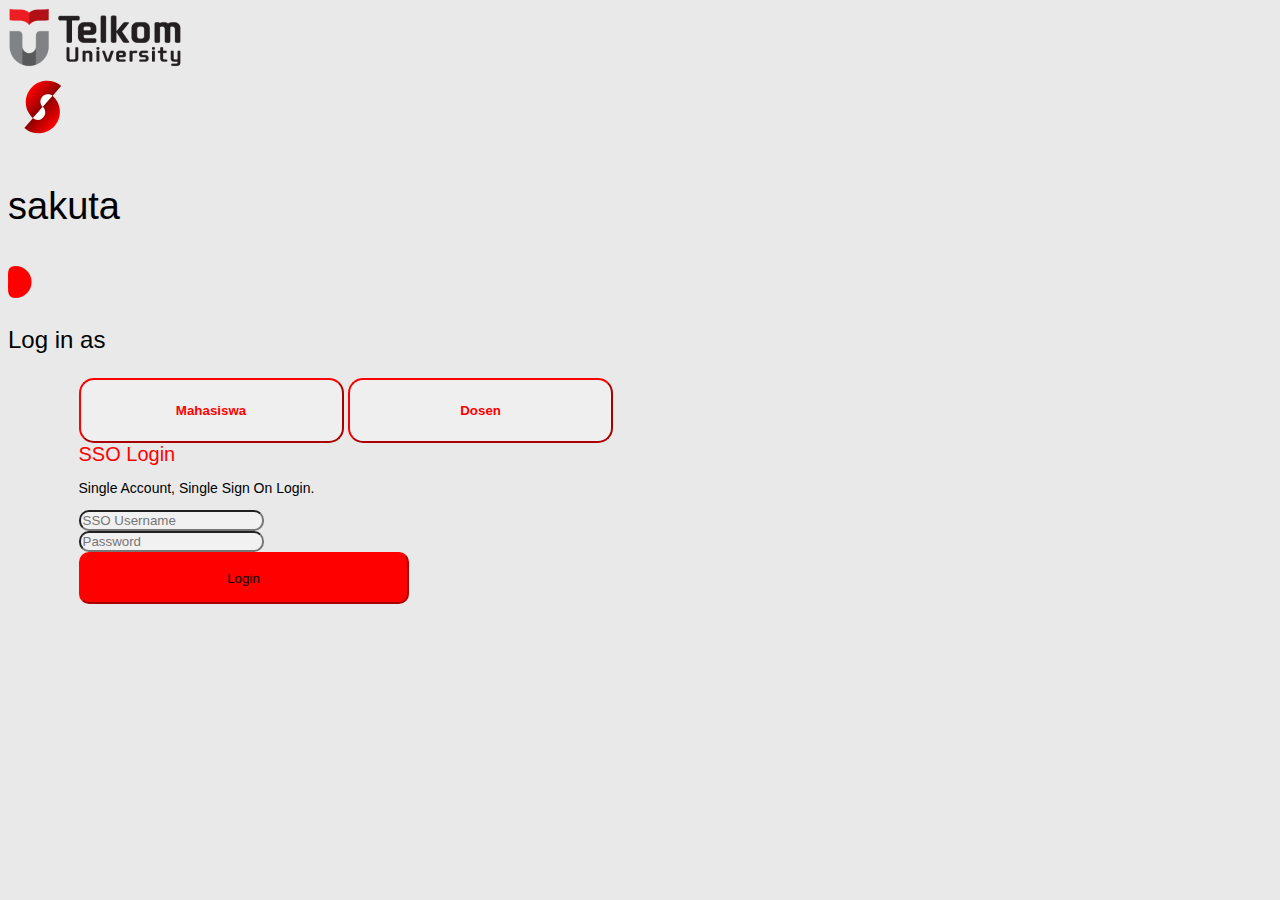
<file: landingpage/login.html>
<!doctype html>
<html lang="en">

<head>
    <meta charset="utf-8">
    <meta name="viewport" content="width=device-width, initial-scale=1">
    <title>Bootstrap demo</title>
    <link href="https://cdn.jsdelivr.net/npm/bootstrap@5.3.0/dist/css/bootstrap.min.css" rel="stylesheet"
        integrity="sha384-9ndCyUaIbzAi2FUVXJi0CjmCapSmO7SnpJef0486qhLnuZ2cdeRhO02iuK6FUUVM" crossorigin="anonymous">
    <link rel="stylesheet" href="../assets/style.css">
    <link rel="stylesheet" href="../assets/css/landingpage.css">
</head>

<body class="body-background">
    <div class="posistion-relative">
        <div class="position-absolute" style="top: 5%; left: 5%;">
            <img src="../assets/image/landingpage/logo-telkom.png" alt="">
        </div>
        <div class="position-absolute" style="top: 5%; right: 5%;">
            <div class="d-flex">
                <svg xmlns="http://www.w3.org/2000/svg" width="70" height="71" viewBox="0 0 70 71" fill="none">
                    <path
                        d="M53.1272 13.9468C50.9941 12.1153 48.5211 10.7219 45.8495 9.84607C43.1778 8.97028 40.3598 8.62929 37.5564 8.84256C34.753 9.05584 32.019 9.8192 29.5106 11.0891C27.0022 12.3589 24.7684 14.1104 22.9369 16.2436C21.1054 18.3767 19.7119 20.8497 18.8362 23.5213C17.9604 26.193 17.6194 29.011 17.8327 31.8144C18.0459 34.6178 18.8093 37.3518 20.0792 39.8602C21.349 42.3687 23.1005 44.6024 25.2337 46.4339L39.1805 30.1904L53.1272 13.9468Z"
                        fill="url(#paint0_linear_259_30820)" />
                    <path
                        d="M44.7642 23.9338C44.0184 23.2934 43.1537 22.8062 42.2196 22.5C41.2855 22.1938 40.3002 22.0746 39.32 22.1491C38.3398 22.2237 37.3839 22.4906 36.5068 22.9346C35.6298 23.3786 34.8488 23.991 34.2084 24.7368C33.568 25.4827 33.0808 26.3473 32.7746 27.2814C32.4684 28.2156 32.3492 29.2009 32.4238 30.1811C32.4983 31.1613 32.7652 32.1172 33.2092 32.9942C33.6532 33.8713 34.2656 34.6523 35.0115 35.2926L39.8878 29.6132L44.7642 23.9338Z"
                        fill="white" />
                    <path
                        d="M16.3608 55.9916C18.4783 57.8411 20.9395 59.2554 23.6036 60.1537C26.2678 61.052 29.0828 61.4168 31.8879 61.2272C34.6931 61.0376 37.4334 60.2974 39.9524 59.0488C42.4715 57.8001 44.7199 56.0676 46.5694 53.95C48.4189 51.8324 49.8332 49.3713 50.7315 46.7071C51.6298 44.043 51.9946 41.228 51.805 38.4228C51.6155 35.6177 50.8752 32.8774 49.6266 30.3583C48.378 27.8393 46.6454 25.5908 44.5278 23.7413L30.4443 39.8665L16.3608 55.9916Z"
                        fill="url(#paint1_linear_259_30820)" />
                    <path
                        d="M24.8078 46.0756C25.5482 46.7223 26.4087 47.2168 27.3402 47.5309C28.2717 47.845 29.2559 47.9725 30.2367 47.9062C31.2175 47.84 32.1756 47.5811 33.0564 47.1446C33.9372 46.708 34.7233 46.1022 35.37 45.3618C36.0166 44.6214 36.5111 43.7609 36.8252 42.8294C37.1393 41.8979 37.2669 40.9137 37.2006 39.9329C37.1343 38.9521 36.8755 37.9939 36.4389 37.1132C36.0023 36.2324 35.3966 35.4462 34.6562 34.7996L29.732 40.4376L24.8078 46.0756Z"
                        fill="white" />
                    <defs>
                        <linearGradient id="paint0_linear_259_30820" x1="22.9369" y1="16.2436" x2="55.424" y2="44.1371"
                            gradientUnits="userSpaceOnUse">
                            <stop stop-color="#FF0000" />
                            <stop offset="1" stop-color="#1B0202" />
                        </linearGradient>
                        <linearGradient id="paint1_linear_259_30820" x1="46.5694" y1="53.95" x2="14.3192" y2="25.7829"
                            gradientUnits="userSpaceOnUse">
                            <stop stop-color="#FF0000" />
                            <stop offset="1" stop-color="#1C0000" />
                        </linearGradient>
                    </defs>
                </svg>
                <p style="font-size: 38px; font-weight: 500;">sakuta</p>
            </div>
        </div>
    </div>
    <section class="container">
        <div class="d-flex justify-content-center align-items-center min-vh-100">
            <div class="container bg-white shadow" style="width: 705px; border-radius: 26px;">
                <div class="d-flex mt-4 mb-4 ms-2">
                    <svg xmlns="http://www.w3.org/2000/svg" width="24" height="32" viewBox="0 0 24 32" fill="none"
                        class="mt-1">
                        <path
                            d="M23.5721 16C23.5721 24.8366 16.4087 32 7.57212 32C-1.26444 32 0.0720825 24.8366 0.0720825 16C0.0720825 7.16344 -1.26444 0 7.57212 0C16.4087 0 23.5721 7.16344 23.5721 16Z"
                            fill="#FF0000" />
                    </svg>
                    <p style="font-size: 24px; font-weight: 500;" class="ms-1">Log in as</p>
                </div>

                <div class="" style="padding-left: 10%; padding-right: 10%;">
                    <div class="d-flex justify-content-between mb-4">
                        <button class="btn btn-outline-danger btn-status">Mahasiswa</button>
                        <button class="btn btn-outline-danger btn-status">Dosen</button>
                    </div>
                    <font style="font-size: 20px; font-weight: 400;color: red">SSO Login</font>
                    <p style="font-size: 14px; font-weight: 400;" class="mb-4">Single Account, Single Sign On Login.</p>
                    <form class="mb-5">
                        <div class="mb-4">
                            <input type="email" class="form-control input-login" id="exampleInputEmail1"
                                aria-describedby="emailHelp" placeholder="SSO Username">
                        </div>
                        <div class="mb-4">
                            <input type="password" class="form-control input-login" id="exampleInputPassword1"
                                placeholder="Password">
                        </div>
                        <div class="d-flex justify-content-center">
                            <button type="submit" class="btn btn-primary btn-login">Login</button>
                        </div>
                    </form>
                </div>
            </div>
        </div>
    </section>
    <script src="https://cdn.jsdelivr.net/npm/bootstrap@5.3.0/dist/js/bootstrap.bundle.min.js"
        integrity="sha384-geWF76RCwLtnZ8qwWowPQNguL3RmwHVBC9FhGdlKrxdiJJigb/j/68SIy3Te4Bkz" crossorigin="anonymous">
    </script>
</body>

</html>
</file>
<file: assets/style.css>
.body-background {
    background-color: #E9E9E9;
}

body {
    font-family: "Poppins", sans-serif;
}
</file>
<file: assets/css/landingpage.css>
.input-login {
    border-radius: 10px;
    background: #F1F1F1 !important;
}

.btn-login {
    border-radius: 10px;
    background: #F00;
    width: 330px;
    height: 52px;
    border-color: #F00;
}

.btn-login:hover {
    background: red;
}

.btn-login:active {
    background: maroon !important;
}

.btn-status {
    width: 47%;
    height: 65px;
    border-radius: 15px;
    font-weight: 600;
    border-color: #F00;
    color: #F00;
}

.btn-status:hover {
    background: #F00;
}

.active {
    background: #F00 !important;
}

/* .btn-status:active {
    background: #F00;
} */

.btn-status-active {
    width: 47%;
    height: 65px;
    border-radius: 15px;
    font-weight: 600;
    border-color: #F00;
    color: white;
    background: #F00 !important;
}
</file>
<file: assets/css/homepage.css>
* {
    margin: 0;
    padding: 0;
    transition: 0.5 ease !important;
}

.font-color {
    color: #636363;
}

.container-page {
    margin-left: 16% !important;
    transition: 0.5s ease;
}

.container-page-large {
    margin-left: 6% !important;
    transition: 0.5s ease;
}

.sidebar {
    width: 16%;
    height: 100%;
    background-color: #FF3636;
    transition: 0.5s ease;
}

@media screen and (max-width: 1024px) {
    .sidebar {
        width: 16%;
        height: 100%;
        background-color: #FF3636;
        transition: 0.5s ease !important;
    }

    .sidebar-small {
        width: 7% !important;
        transition: 0.5s ease;
    }

    .sidebar-large {
        width: 14% !important;
        transition: 0.5s ease !important;
    }

    .container-page {
        margin-left: 21.6% !important;
        transition: 0.5s ease;
    }

    .container-page-large {
        margin-left: 8.6% !important;
        transition: 0.5s ease;
    }
}

.sidebar-small {
    width: 6%;
    transition: 0.5s ease;
}

.sidebar-large {
    width: 18%;
    transition: 0.5s ease !important;
}

.list-style {
    list-style: none;
}

.text-link {
    font-size: 20px;
    font-weight: 500;
    transition: 0.5 ease;
}

.text-dissapear {
    display: none !important;
    transition: 0.5s ease;
}

.icon-sidebar {
    margin: 1px;
}

.icon-sidebar-margin {
    margin-bottom: 15px;
}

.bg-logo-sidebar {
    padding: 1px;
}

.bg-logo-rounded {
    width: 36px !important;
    border-radius: 5px !important;
    margin-left: 30%;
    transition: 0.5s;
}

.btn-logout {
    position: fixed;
    bottom: 5%;
    margin-left: 2.5%;
}

.link-active {
    width: 13px;
    height: 27px;
    flex-shrink: 0;
    border-radius: 5px;
    background: #FFF;
    position: fixed;
    right: 99.5%;
}

.container-notif-active {
    display: block;
    width: 500px;
    height: 350px;
    border: 1px solid #F00;
    position: fixed;
    right: 2%;
    top: 11%;
    z-index: 1;
}

.container-notif {
    display: none;
    width: 500px;
    height: 350px;
    border: 1px solid #F00;
    position: sticky;
    right: 2%;
    top: 11%;
    z-index: 1;
}

.form-search {
    margin-left: 20px;
}

.form-search:focus {
    outline: none !important;
}


.more-vacancies-resp {
    margin-right: 12% !important;
}

.vacancies {
    width: 543px !important;
}
</file>
<file: assets/css/daftaradsospage.css>
.btn-outline-danger:hover .icon-btn-apply {
    fill: white !important;
}
</file>
